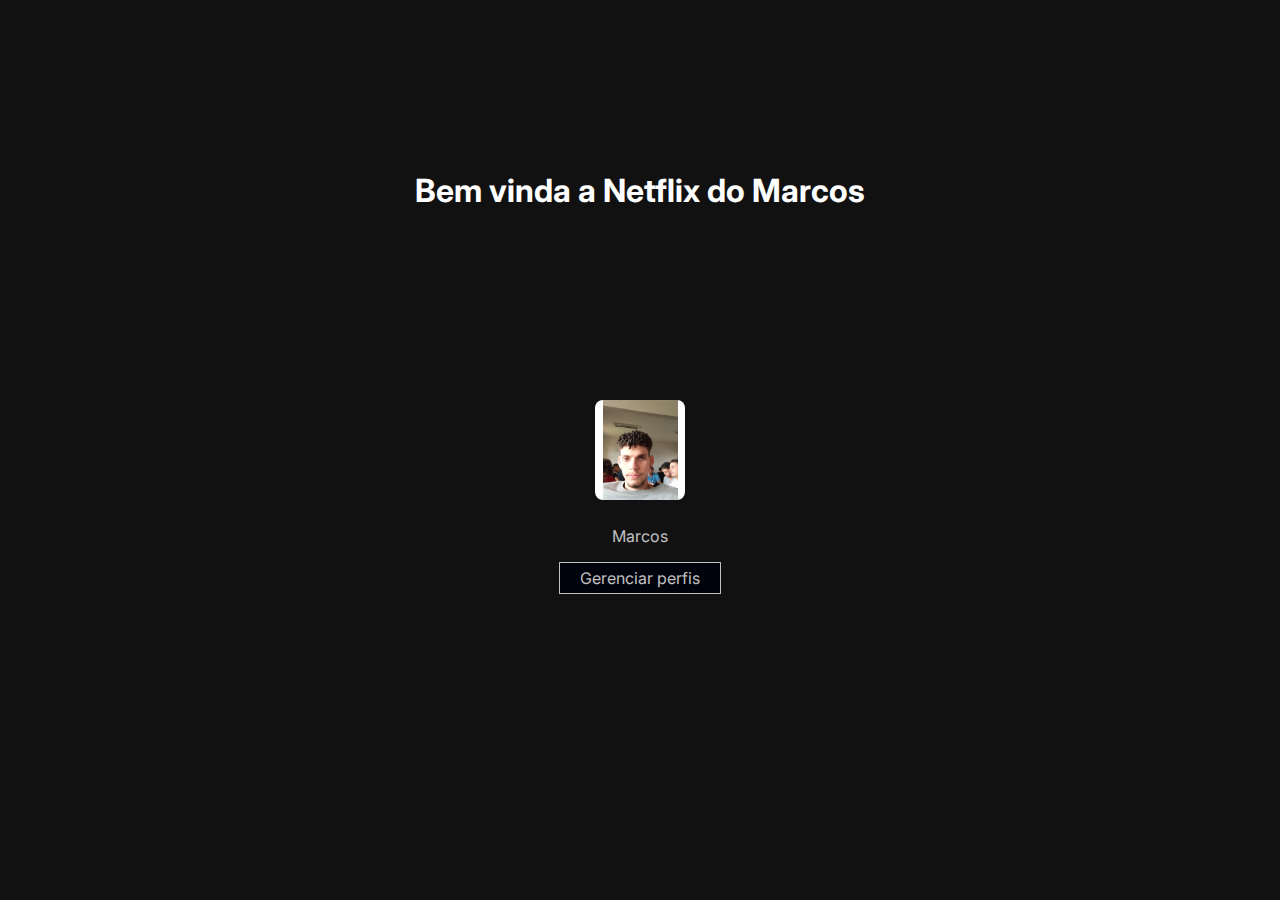
<file: index.html>
<!DOCTYPE HTML>
<html lang="pt-bt">
    <head>
        <title>Marcos Filmes</title>
        <meta charset="UTF 8">
        <meta name="viewport" content="width-device-width, initial-scale=1">
        <link rel="stylesheet" href="styles.css">
        <link rel="preconnect" href="https://fonts.googleapis.com">
        <link rel="preconnect" href="https://fonts.gstatic.com" crossorigin>
        <link href="https://fonts.googleapis.com/css2?family=Inter:wght@400;700&display=swap" rel="stylesheet">
        <link rel="shortcut icon" 
                href="imgpagina/nina.jpeg" 
                type="image/x-icon">
    </head>

    <body>
        <h1 class="animate__animated animate__fadeInDown">Bem vinda a Netflix do Marcos</h1>
        <a href="index1.html" target="_blank">
            <div id="Marcos">

            </div>

        </a>
        <p>Marcos</p>
        <div id="perfis">
            Gerenciar perfis
        </div>




        
    </body>





</html>
</file>
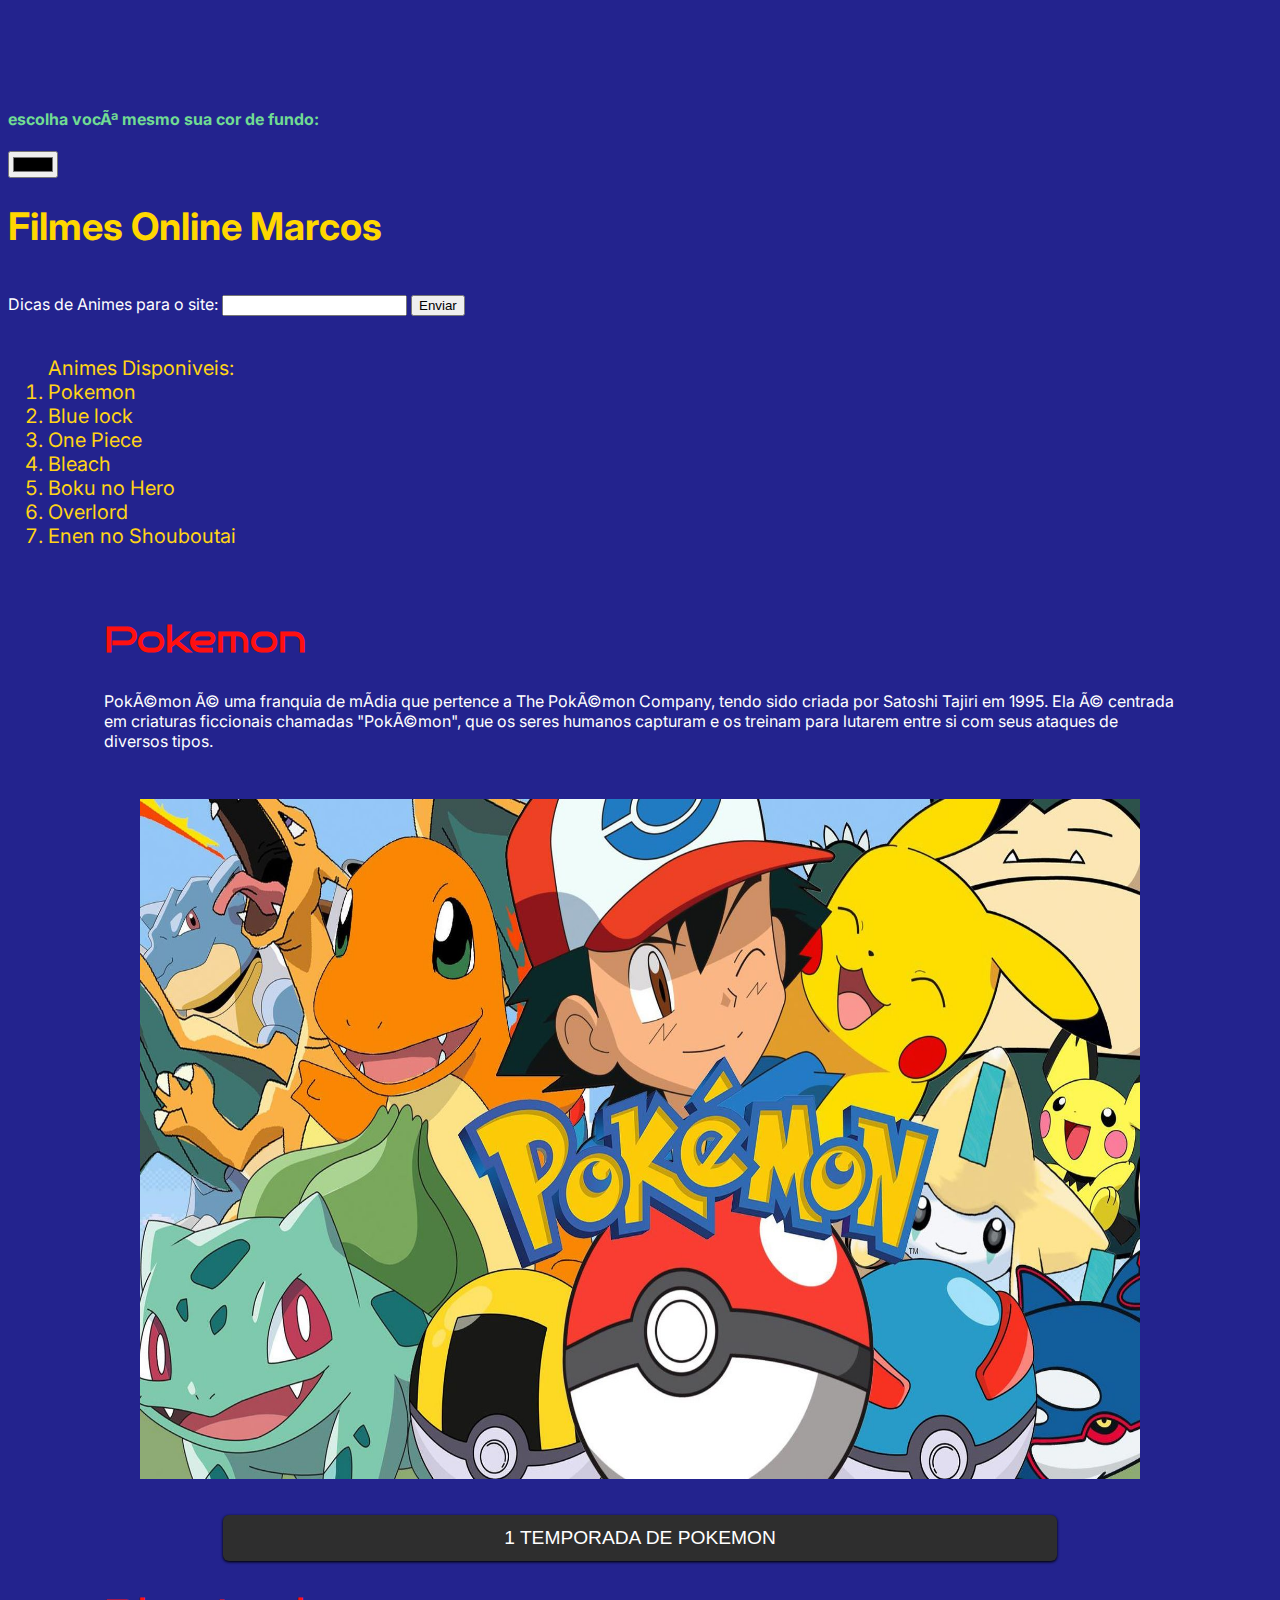
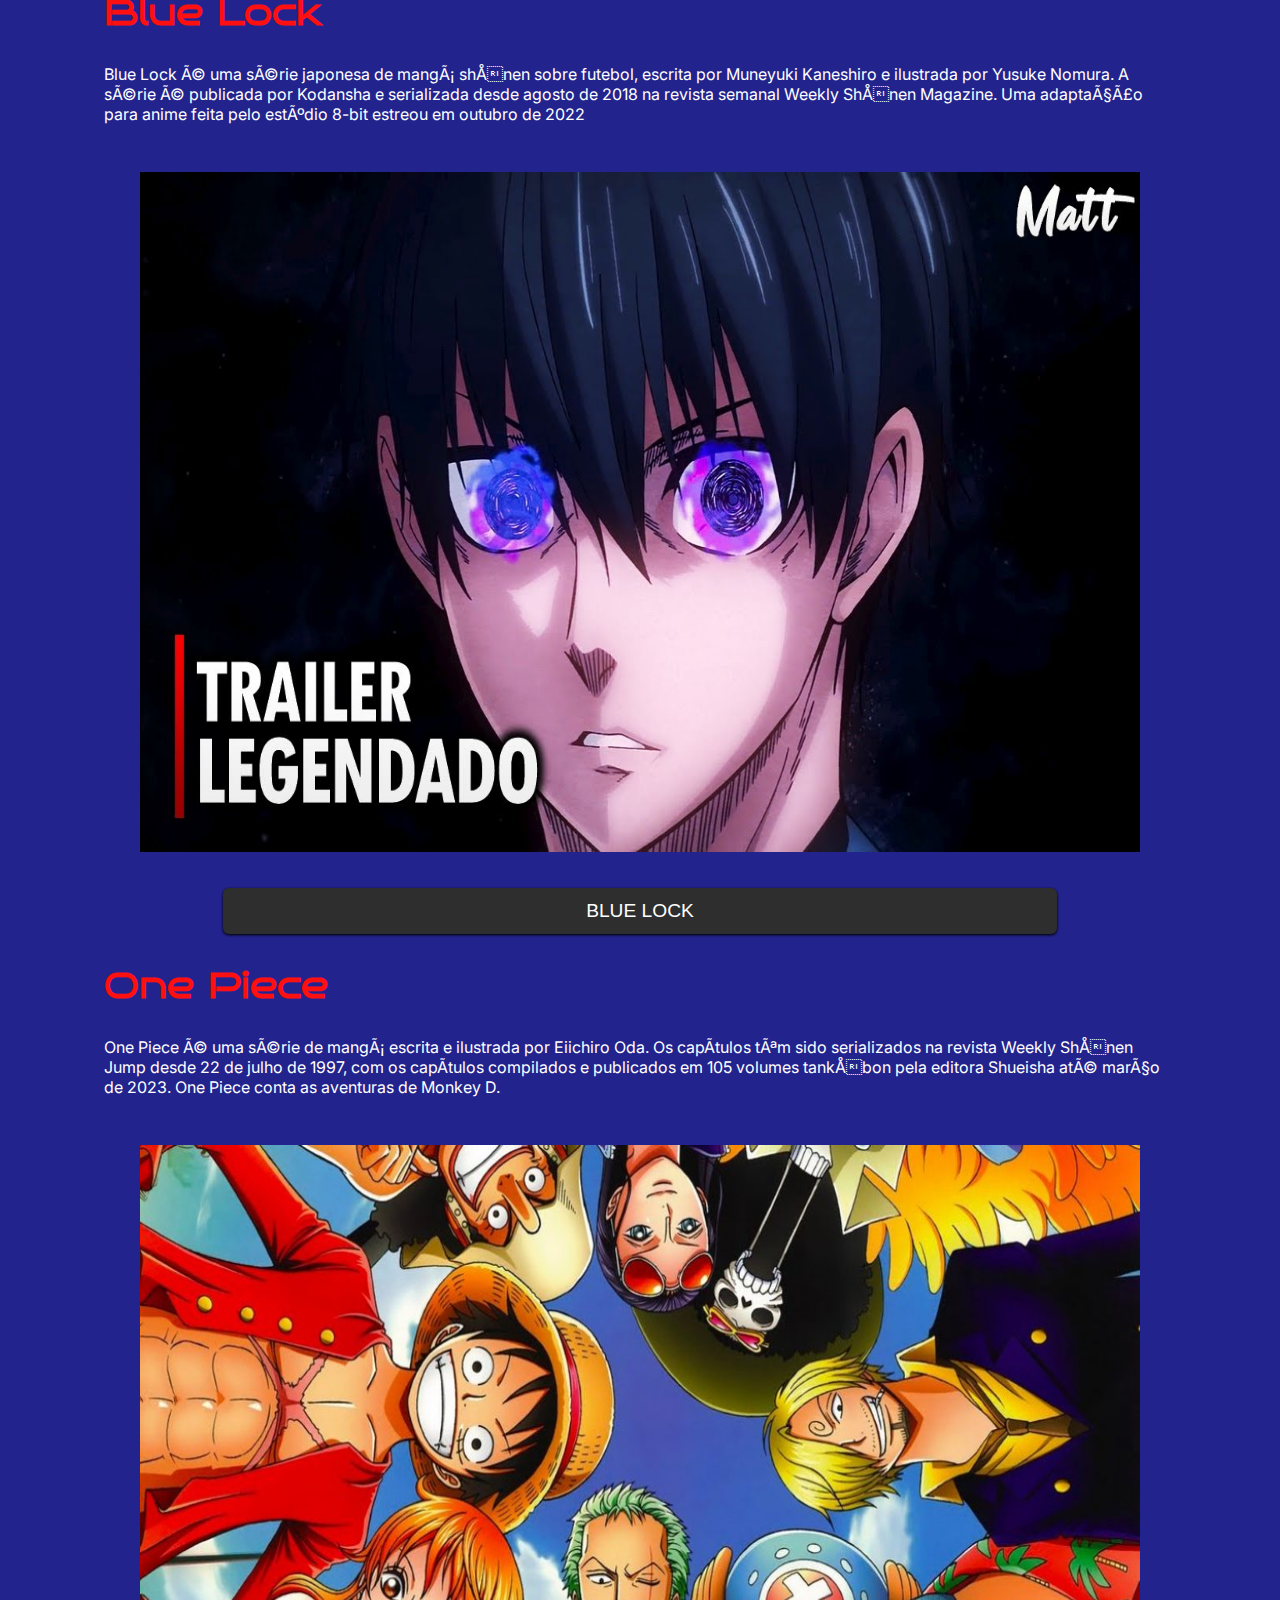
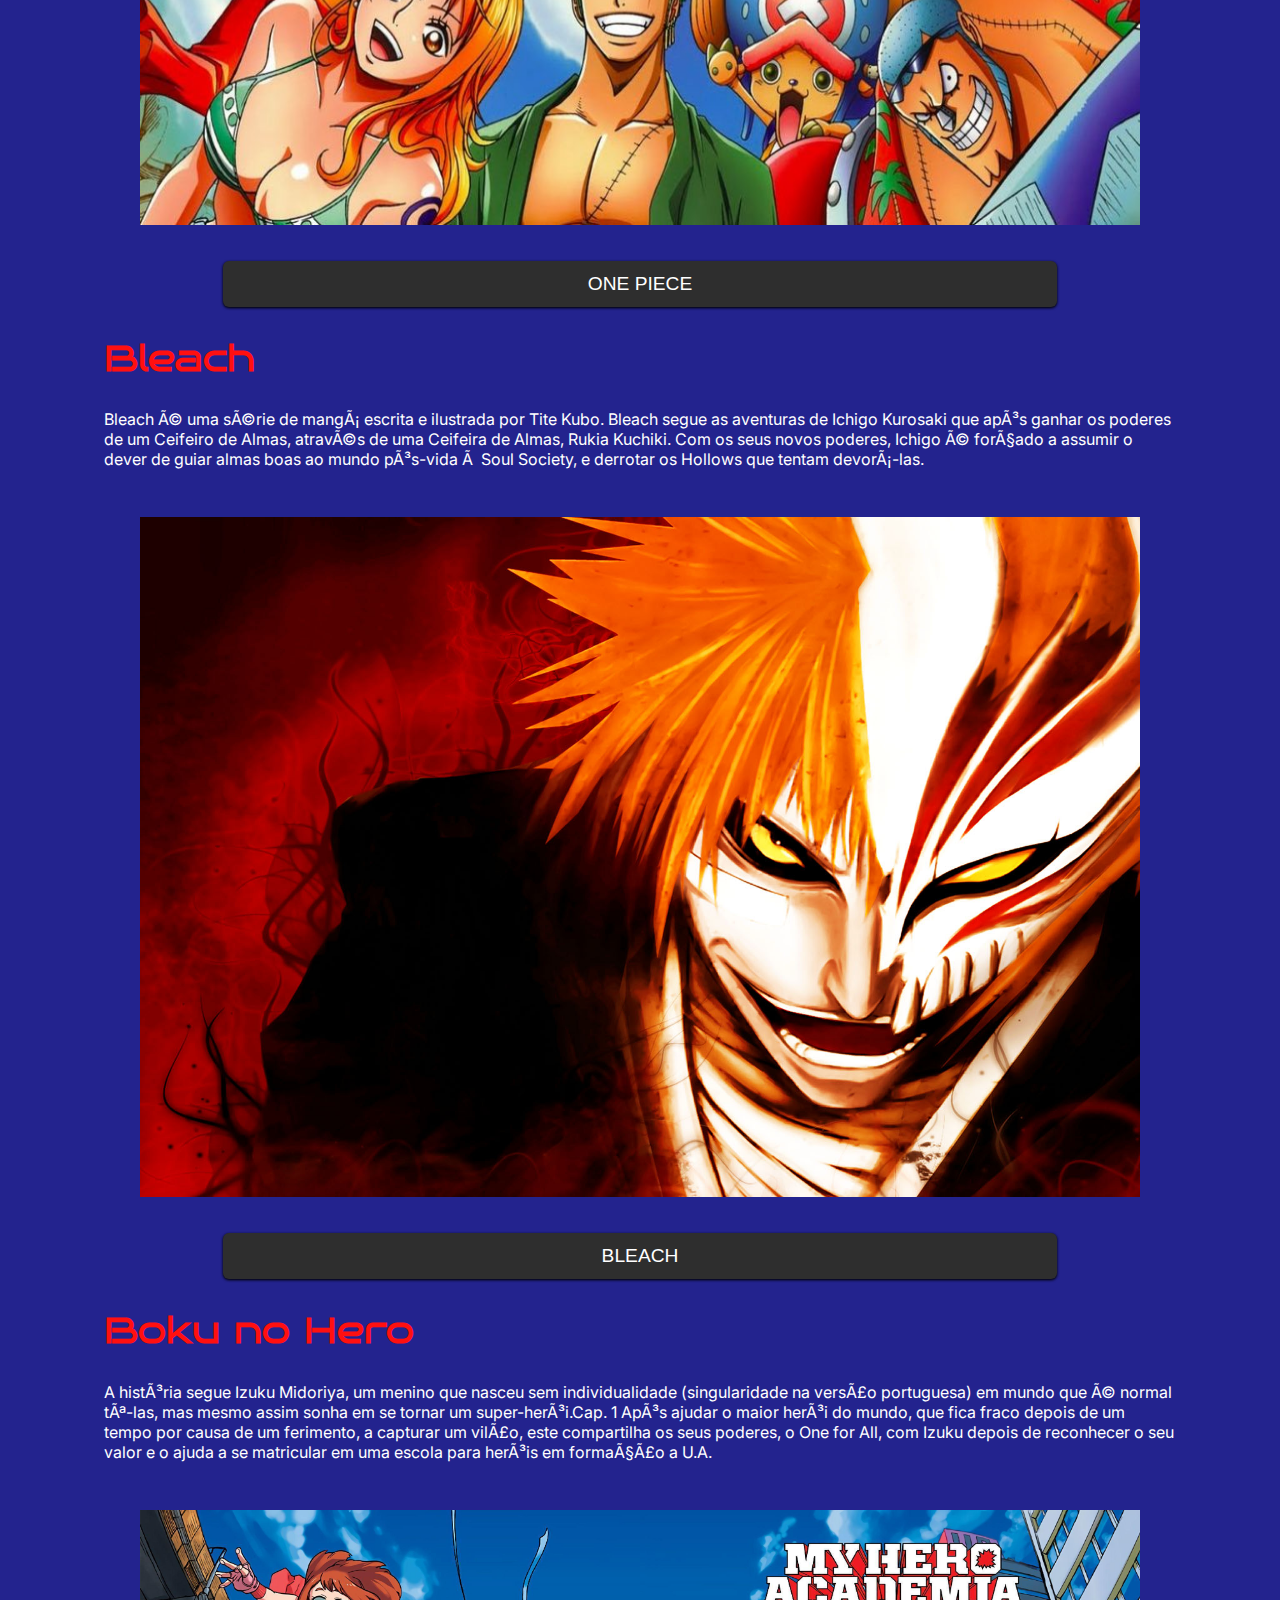
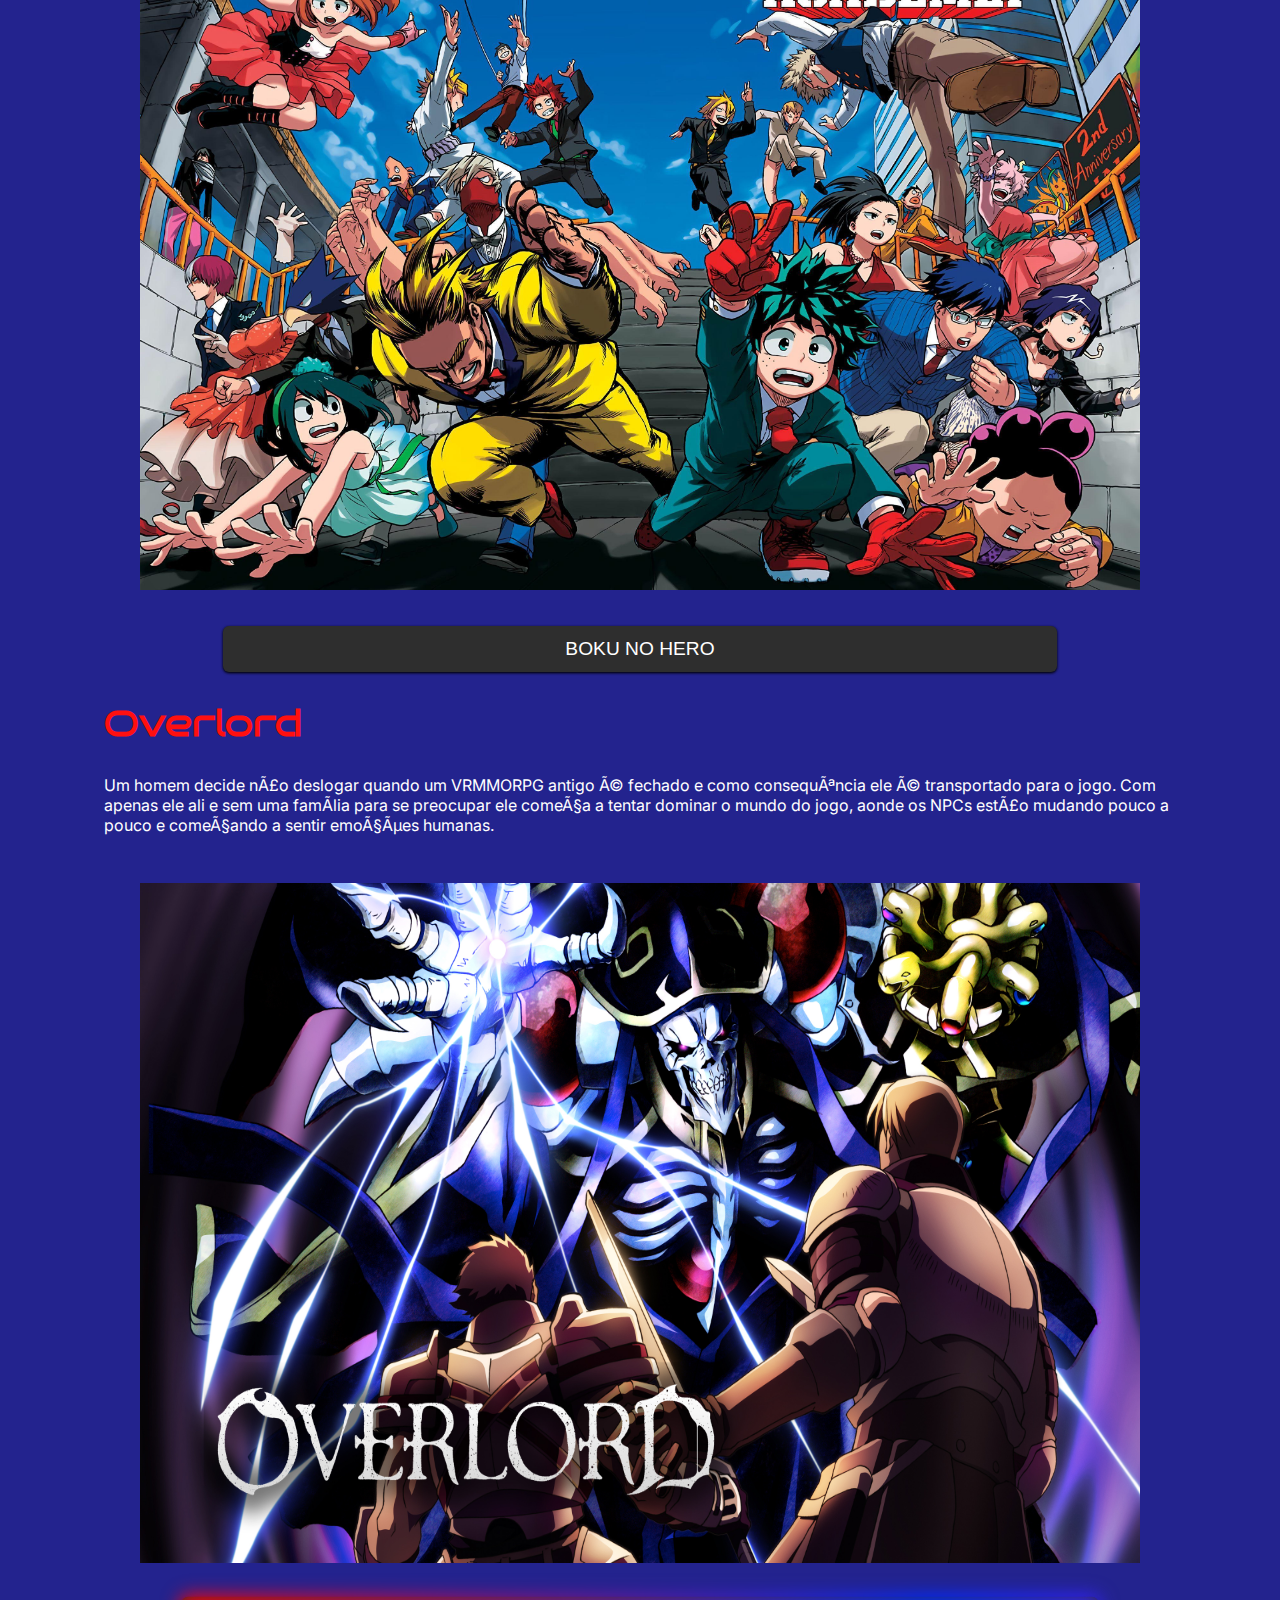
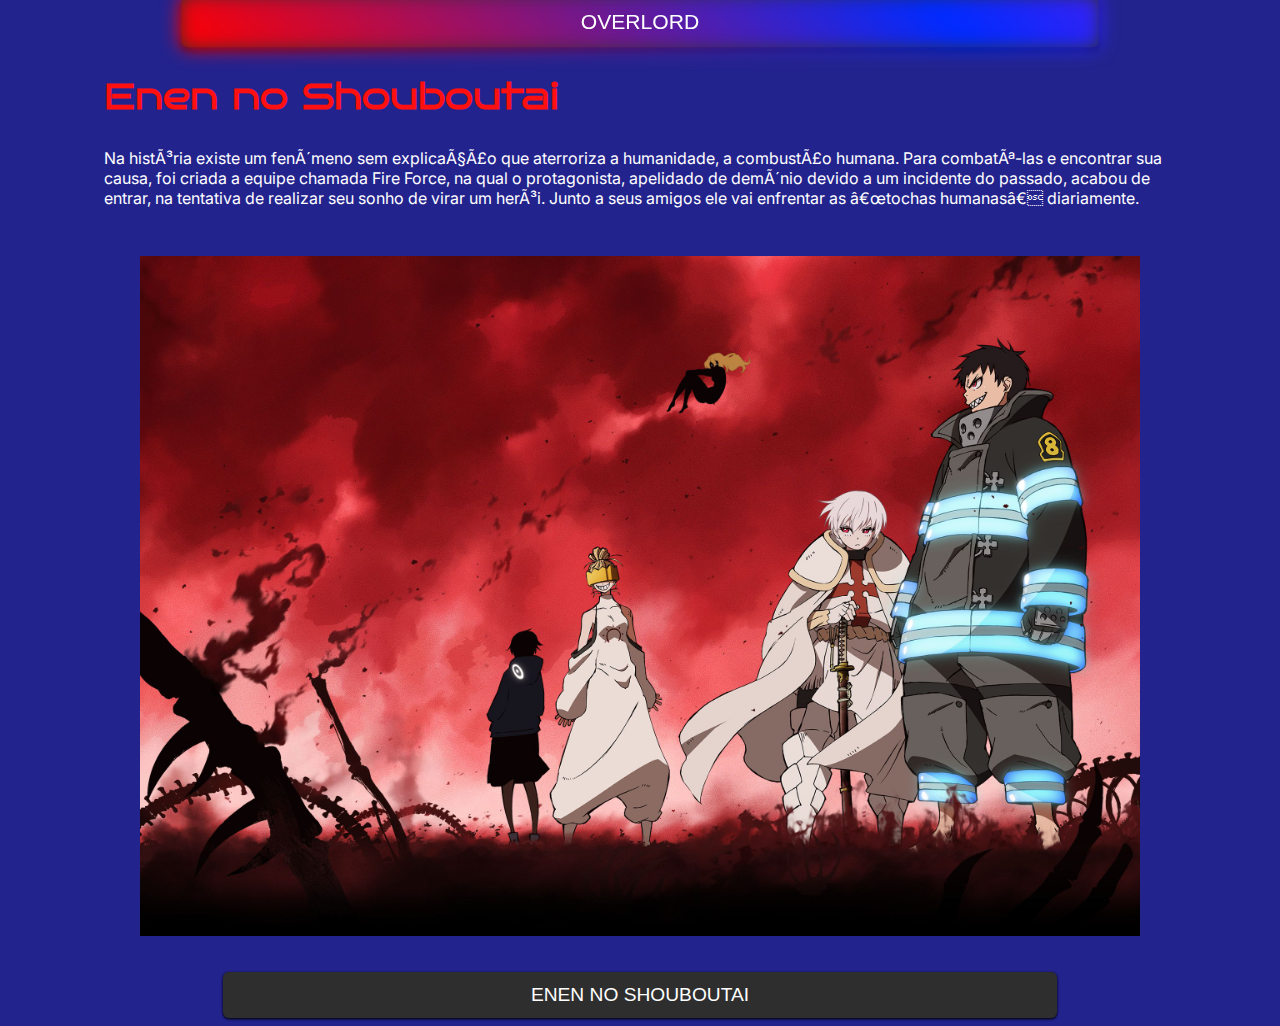
<file: animes.html>
<!DOCTYPE HTML>
<html lang="pt-bt">
    <head>
        <title>Marcos Filmes</title>
        <meta charset="UTF 8">
        <meta name="viewport" content="width-device-width, initial-scale=1">
        <link rel="stylesheet" href="styles-anime.css">
        <link rel="preconnect" href="https://fonts.googleapis.com">
        <link rel="preconnect" href="https://fonts.gstatic.com" crossorigin>
        <link href="https://fonts.googleapis.com/css2?family=Inter:wght@400;700&display=swap" rel="stylesheet">
        <link rel="preconnect" href="https://fonts.googleapis.com">
        <link rel="preconnect" href="https://fonts.gstatic.com" crossorigin>
        <link href="https://fonts.googleapis.com/css2?family=Bebas+Neue&family=Bruno+Ace&display=swap" rel="stylesheet">
        <link rel="shortcut icon" 
                href="imgpagina/nina.jpeg" 
                type="image/x-icon">
    </head>

    <body>
        <div class="container__home">
            <a href="index1.html">  <img src="imagens/home2.png" alt="aaa" width="300" height="150"> </a>
        </div>
        <br>
        <br>
        <br>
        <br>

        <h4 class="container__titulo3">escolha você mesmo sua cor de fundo:</h4>
    

        <input type="color" onchange="alteraCor()">
    
        <script>
        selector = document.querySelector("input");

        function alteraCor() {
            document.body.style.backgroundColor = selector.value;
        }
        </script>

        <h1 class="container__titulo">Filmes Online Marcos</h1>
            <br>
            <form name="input" action="html_form_action.asp" method="get">
             Dicas de Animes para o site:
            <input type="text" name="user">
            <input type="submit" value="Enviar">
            </form>
             <br>

             <ol class="container__ol">Animes Disponiveis:
                
                
                <li>Pokemon</li>
                <li>Blue lock</li>
                <li>One Piece</li>
                <li>Bleach</li>
                <li>Boku no Hero</li>
                <li>Overlord</li>
                <li>Enen no Shouboutai</li>

             </ol>
             <br> 

        <! –"paragrafo destinado a Pokemon"->
    <section class="container principal">
        <div class="container__caixa">
            <h2 class="container__titulo2">Pokemon</h2>
            
            <p class="container_texto">Pokémon é uma franquia de mídia que pertence a The Pokémon Company, tendo sido criada por Satoshi Tajiri em 1995. Ela é centrada em criaturas ficcionais chamadas "Pokémon", que os seres humanos capturam e os treinam para lutarem entre si com seus ataques de diversos tipos.</p>
            
            <center> 
            <img src="imagens/pokemon.jpeg" alt="ashe e um monte de pokemon" class="container__imagem" width="1000" height="680">
            </center> 

            <a href="https://www.mediafire.com/folder/nk23y8lzccqfb/01ª+Temporada" target="_blank" class="botao_caixa">1 temporada de Pokemon</a>


        </div>

    </section>

    <section class="container principal">
        <div class="container__caixa">
            <h2 class="container__titulo2">Blue Lock</h2>
            <p class="container_texto">Blue Lock é uma série japonesa de mangá shōnen sobre futebol, escrita por Muneyuki Kaneshiro e ilustrada por Yusuke Nomura. A série é publicada por Kodansha e serializada desde agosto de 2018 na revista semanal Weekly Shōnen Magazine. Uma adaptação para anime feita pelo estúdio 8-bit estreou em outubro de 2022</p>

            <center>
                <img src="imagens/bluelock.jpg" alt="isagi usando sua hanilidade especial" class="container__imagem" width="1000" height="680"
            </center>

            <a href="https://animesgames.net/animes/blue-lock-todos-os-episodios" target="_blank" class="botao_caixa">Blue lock</a>


        </div>

    </section>

    <section class="container principal ">
        <div class="container__caixa">
            <h2 class="container__titulo2">One Piece</h2>
            <p class="container_texto">One Piece é uma série de mangá escrita e ilustrada por Eiichiro Oda. Os capítulos têm sido serializados na revista Weekly Shōnen Jump desde 22 de julho de 1997, com os capítulos compilados e publicados em 105 volumes tankōbon pela editora Shueisha até março de 2023. One Piece conta as aventuras de Monkey D.</p>

            <center>
                <img src="imagens/onepiece,jpg.jpg" alt="o bando do chapeu de palha" class="container__imagem" width="1000" height="680"
            </center>

            <a href="https://animesdigital.org/anime/a/one-piece-todos-episodios-0" target="_blank" class="botao_caixa">One Piece</a>

        </div>
    </section>

    <section class="container principal ">
        <div class="container__caixa">
            <h2 class="container__titulo2">Bleach</h2>
            <p class="container_texto">Bleach é uma série de mangá escrita e ilustrada por Tite Kubo. Bleach segue as aventuras de Ichigo Kurosaki que após ganhar os poderes de um Ceifeiro de Almas, através de uma Ceifeira de Almas, Rukia Kuchiki. Com os seus novos poderes, Ichigo é forçado a assumir o dever de guiar almas boas ao mundo pós-vida à Soul Society, e derrotar os Hollows que tentam devorá-las.</p>

            <center>
                <img src="imagens/bleach1.jpg" alt="ichigo no seu modo hollow" class="container__imagem" width="1000" height="680"
            </center>

            <a href="https://www.anitube.biz/375734" target="_blank" class="botao_caixa">Bleach</a>

        </div>
    </section>

    <section class="container principal ">
        <div class="container__caixa">
            <h2 class="container__titulo2">Boku no Hero</h2>
            <p class="container_texto">A história segue Izuku Midoriya, um menino que nasceu sem individualidade (singularidade na versão portuguesa) em mundo que é normal tê-las, mas mesmo assim sonha em se tornar um super-herói.Cap. 1 Após ajudar o maior herói do mundo, que fica fraco depois de um tempo por causa de um ferimento, a capturar um vilão, este compartilha os seus poderes, o One for All, com Izuku depois de reconhecer o seu valor e o ajuda a se matricular em uma escola para heróis em formação a U.A.</p>

            <center>
                <img src="imagens/bokunohero.jpg" alt="Midoriya entre outros herois na capa" class="container__imagem" width="1000" height="680"
            </center>

            <a href="https://animefire.net/animes/boku-no-hero-academia-todos-os-episodios" target="_blank" class="botao_caixa">Boku no Hero</a>

        </div>
    </section>

    <section class="container principal ">
        <div class="container__caixa">
            <h2 class="container__titulo2">Overlord</h2>
            <p class="container_texto">Um homem decide não deslogar quando um VRMMORPG antigo é fechado e como consequência ele é transportado para o jogo. Com apenas ele ali e sem uma família para se preocupar ele começa a tentar dominar o mundo do jogo, aonde os NPCs estão mudando pouco a pouco e começando a sentir emoções humanas.</p>

            <center>
                <img src="imagens/Overlord.jpg" alt="O esqueleto usando seu ataque de apagar o inimigo" class="container__imagem" width="1000" height="680"
            </center>

            <a href="https://animeszone.net/anime/overlord/" target="_blank" class="botao_caixa">Overlord</a>

        </div>
    </section>

    <section class="container principal" >
        <div class="container__caixa">
            <h2 class="container__titulo2">Enen no Shouboutai</h2>
            <p class="container_texto">Na história existe um fenômeno sem explicação que aterroriza a humanidade, a combustão humana. Para combatê-las e encontrar sua causa, foi criada a equipe chamada Fire Force, na qual o protagonista, apelidado de demônio devido a um incidente do passado, acabou de entrar, na tentativa de realizar seu sonho de virar um herói. Junto a seus amigos ele vai enfrentar as “tochas humanas” diariamente.</p>

            <center>
                <img src="imagens/fire.jpeg" alt="Usuarios de chamas na tela" class="container__imagem" width="1000" height="680"
            </center>

            <a href="https://animeszone.net/anime/fire-force/" target="_blank" class="botao_caixa">Enen no Shouboutai</a>
        </div>
    </section>


    </body>

</html>
</file>
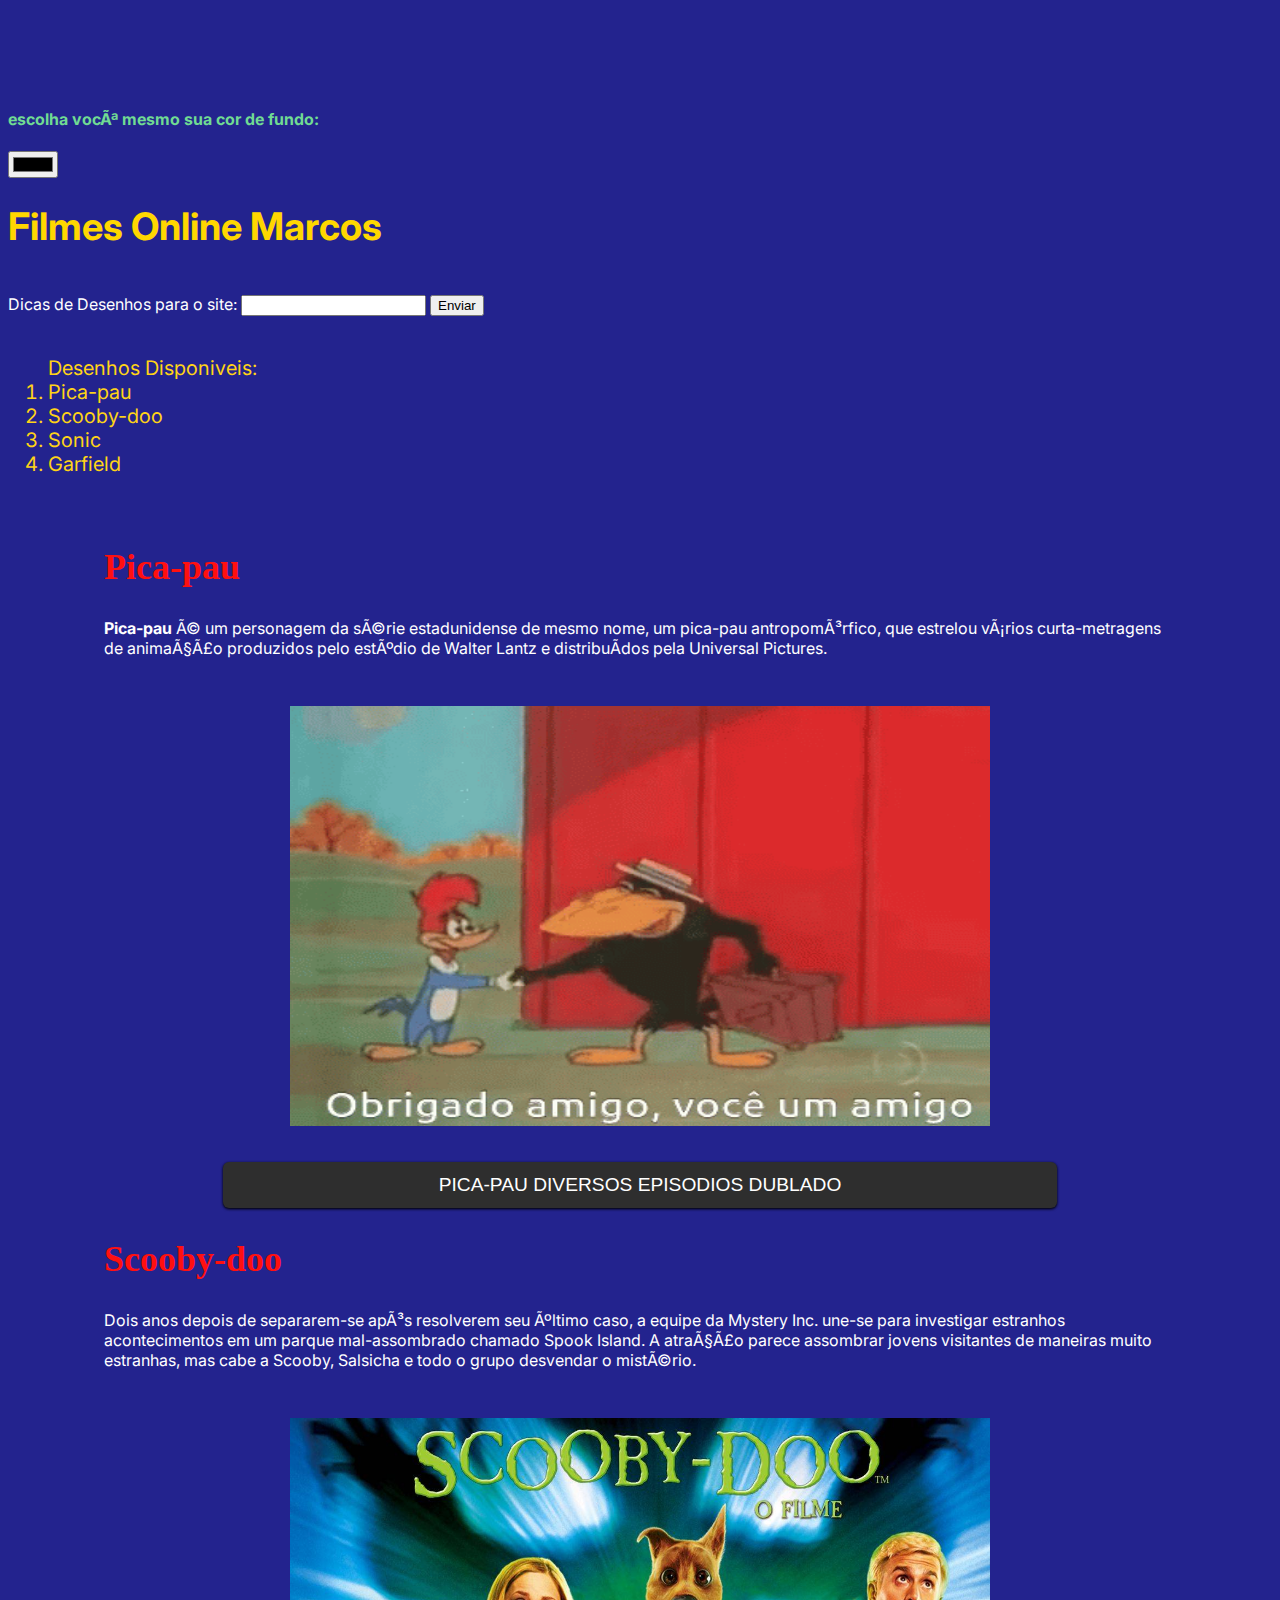
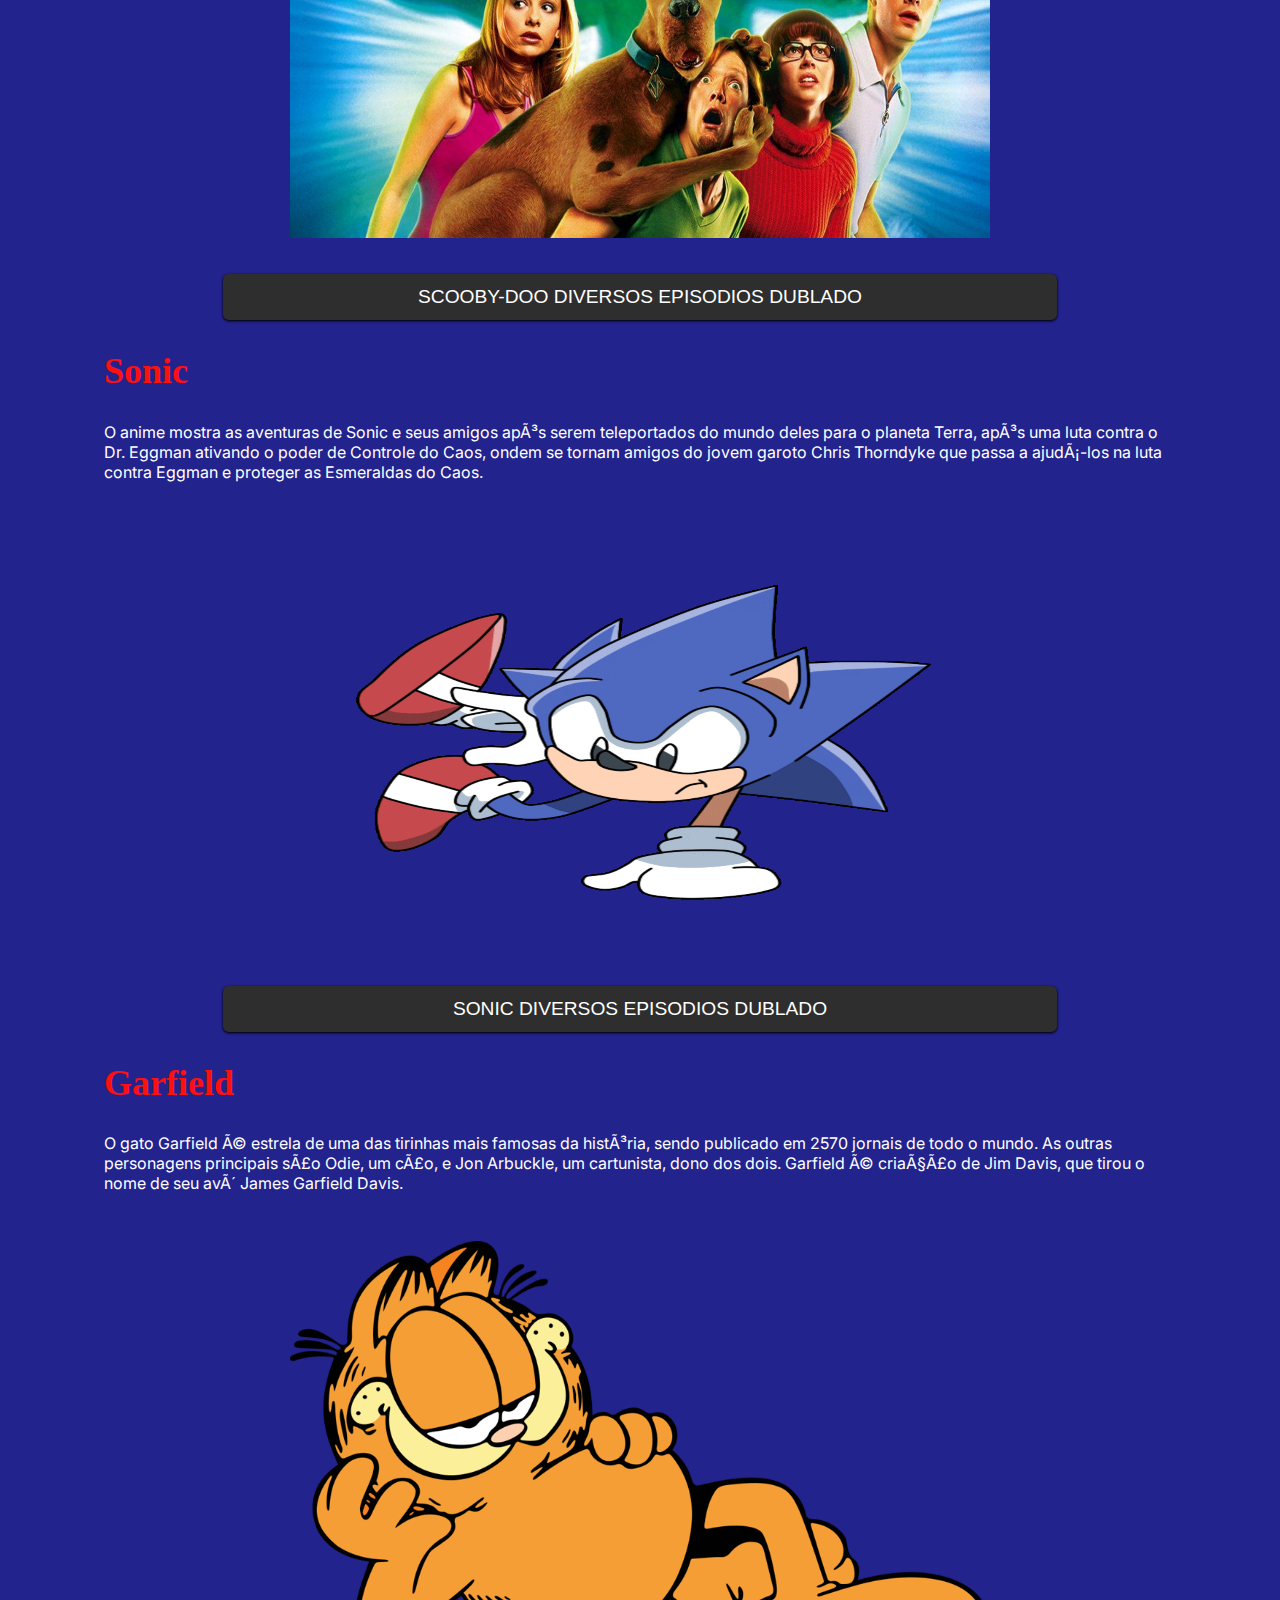
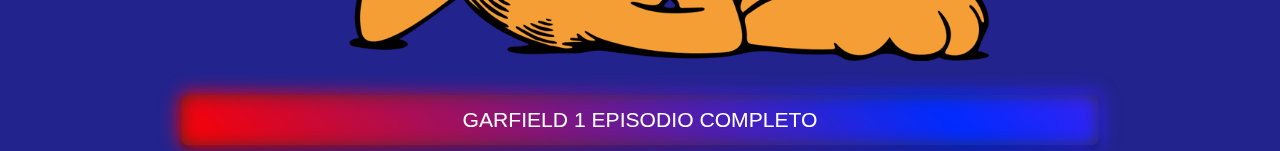
<file: desenhos-animados.html>
<!DOCTYPE HTML>
<html lang="pt-bt">
    <head>
        <title>Marcos Filmes</title>
        <meta charset="UTF 8">
        <meta name="viewport" content="width-device-width, initial-scale=1">
        <link rel="stylesheet" href="styles-anime.css">
        <link rel="preconnect" href="https://fonts.googleapis.com">
        <link rel="preconnect" href="https://fonts.gstatic.com" crossorigin>
        <link href="https://fonts.googleapis.com/css2?family=Inter:wght@400;700&display=swap" rel="stylesheet">
        <link rel="shortcut icon" 
                href="imgpagina/nina.jpeg" 
                type="image/x-icon">
    </head>

    <body>
        <div class="container__home">
            <a href="index1.html">  <img src="imagens/home2.png" alt="aaa" width="300" height="150"> </a>
        </div>
        <br>
        <br>
        <br>
        <br>

        <h4 class="container__titulo3">escolha você mesmo sua cor de fundo:</h4>
    

    <input type="color" onchange="alteraCor()">
    
    <script>
        selector = document.querySelector("input");

        function alteraCor() {
            document.body.style.backgroundColor = selector.value;
        }
    </script>

        <h1 class="container__titulo">Filmes Online Marcos</h1>
            <br>
            <form name="input" action="mailto:marcosandrebarrosmeneses@gmail.com" method="get">
             Dicas de Desenhos para o site:
            <input type="text" name="user">
            <input type="submit" value="Enviar">
            </form>
             <br>

             <ol class="container__ol">Desenhos Disponiveis:
                
                
                <li>Pica-pau</li>
                <li>Scooby-doo</li>
                <li>Sonic</li>
                <li>Garfield</li>


             </ol>
             <br> 



        <! –"paragrafo destinado a pica-pau"->
    <section class="container principal">
        <div class="container__caixa">
            <h2 class="container__titulo2">Pica-pau</h2>
            <p class="container_texto"><b>Pica-pau</b> é um personagem da série estadunidense de mesmo nome, um pica-pau antropomórfico, que estrelou vários curta-metragens de animação produzidos pelo estúdio de Walter Lantz e distribuídos pela Universal Pictures.</p>
            <center>
            <img src="imagens/obrigado-amigo-pica-pau.gif" alt="pica-pau um passsarinho animado" class="container__imagem" width="700" height="420">
        </center>
            <a href="https://drive.google.com/drive/folders/0B_gfC7kyYo7rd2VCVzBWbUMwTFE?resourcekey=0-1eFH4O19Vs57KwXrc7PNcQ" target="_blank" class="botao_caixa">pica-pau diversos episodios dublado</a>

        </div>

    </section>

    <! –"paragrafo destinado a Scooby-doo"->
    <section class="container principal">
        <div class="container__caixa">
            <h2 class="container__titulo2">Scooby-doo</h2>
            <p class="container_texto">Dois anos depois de separarem-se após resolverem seu último caso, a equipe da Mystery Inc. une-se para investigar estranhos acontecimentos em um parque mal-assombrado chamado Spook Island. A atração parece assombrar jovens visitantes de maneiras muito estranhas, mas cabe a Scooby, Salsicha e todo o grupo desvendar o mistério.</p>
            <center>
            <img src="imagens/img 4.jpeg" alt="Scooby e um cachorro falante que ajuda sua turma a desvendar misterios" class="container__imagem" width="700" height="420">
        </center>
            <a href="https://drive.google.com/drive/u/0/folders/1hMPtYBOt2kLpDaQWGMy91ytAOf8UBOJQ" target="_blank" class="botao_caixa">Scooby-doo diversos episodios dublado</a>

        </div>

    </section>

    <! –"paragrafo destinado a Sonic"->
    <section class="container principal">
        <div class="container__caixa">
            <h2 class="container__titulo2">Sonic</h2>
            <p class="container_texto">O anime mostra as aventuras de Sonic e seus amigos após serem teleportados do mundo deles para o planeta Terra, após uma luta contra o Dr. Eggman ativando o poder de Controle do Caos, ondem se tornam amigos do jovem garoto Chris Thorndyke que passa a ajudá-los na luta contra Eggman e proteger as Esmeraldas do Caos.</p>
            <center>
            <img src="imagens/sonic.gif" alt="Sonic e um personagem azul muito rapido e amigavel" class="container__imagem" width="700" height="420">
        </center>
            <a href="https://www.youtube.com/watch?v=aNXnJ8FV3WE&list=PLhLIuhReJ4ceO3J5pfJEnwJy-xHkwCwTJ" target="_blank" class="botao_caixa">Sonic diversos episodios dublado</a>

        </div>

    </section>


    <! –"paragrafo destinado a Garfield"->
    <section class="container principal">
        <div class="container__caixa">
            <h2 class="container__titulo2">Garfield</h2>
            <p class="container_texto">O gato Garfield é estrela de uma das tirinhas mais famosas da história, sendo publicado em 2570 jornais de todo o mundo. As outras personagens principais são Odie, um cão, e Jon Arbuckle, um cartunista, dono dos dois. Garfield é criação de Jim Davis, que tirou o nome de seu avô James Garfield Davis.</p>
            <center>
            <img src="imagens/garfield.jpg" alt="garfield fazendo pose para foto" class="container__imagem" width="700" height="420">
        </center>
            <a href="https://www.youtube.com/watch?v=9sewqH9Sixw" target="_blank" class="botao_caixa">Garfield 1 episodio completo</a>

        </div>

    </section>
    </body>


</html>
</file>
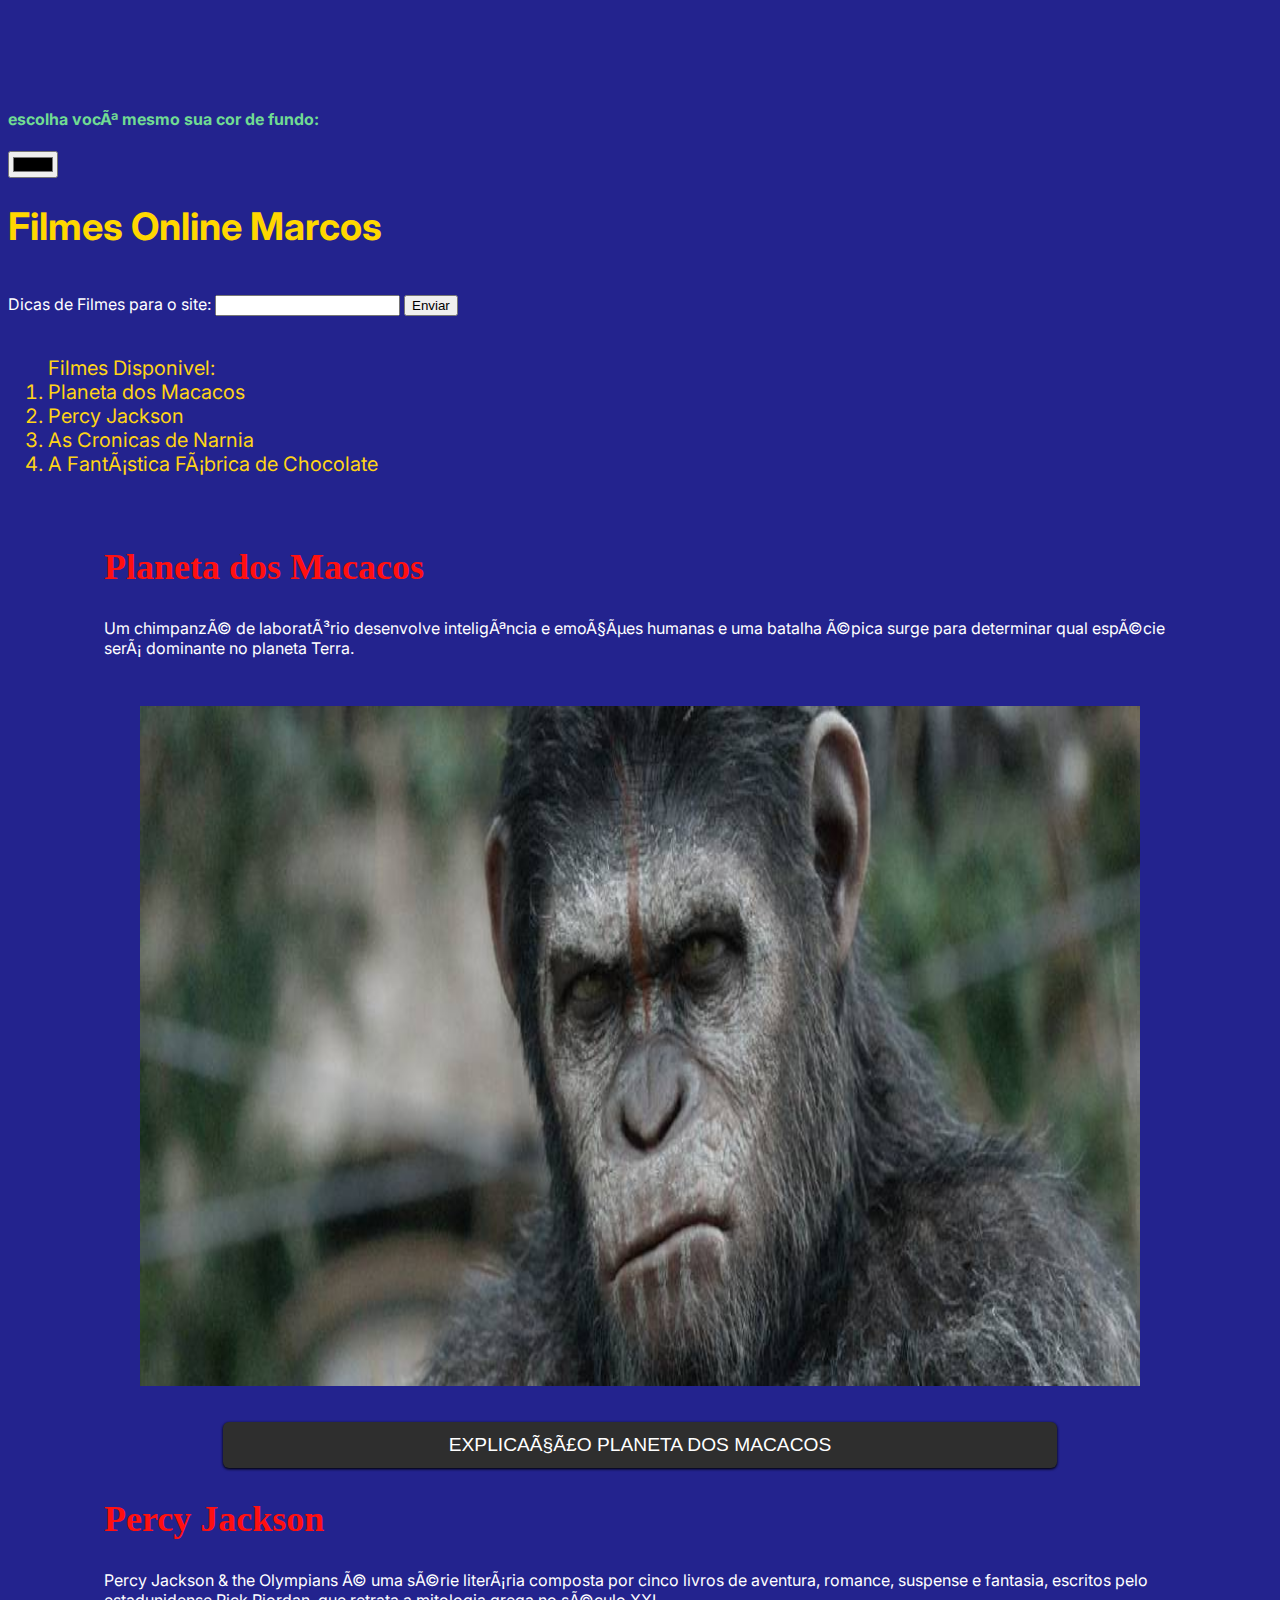
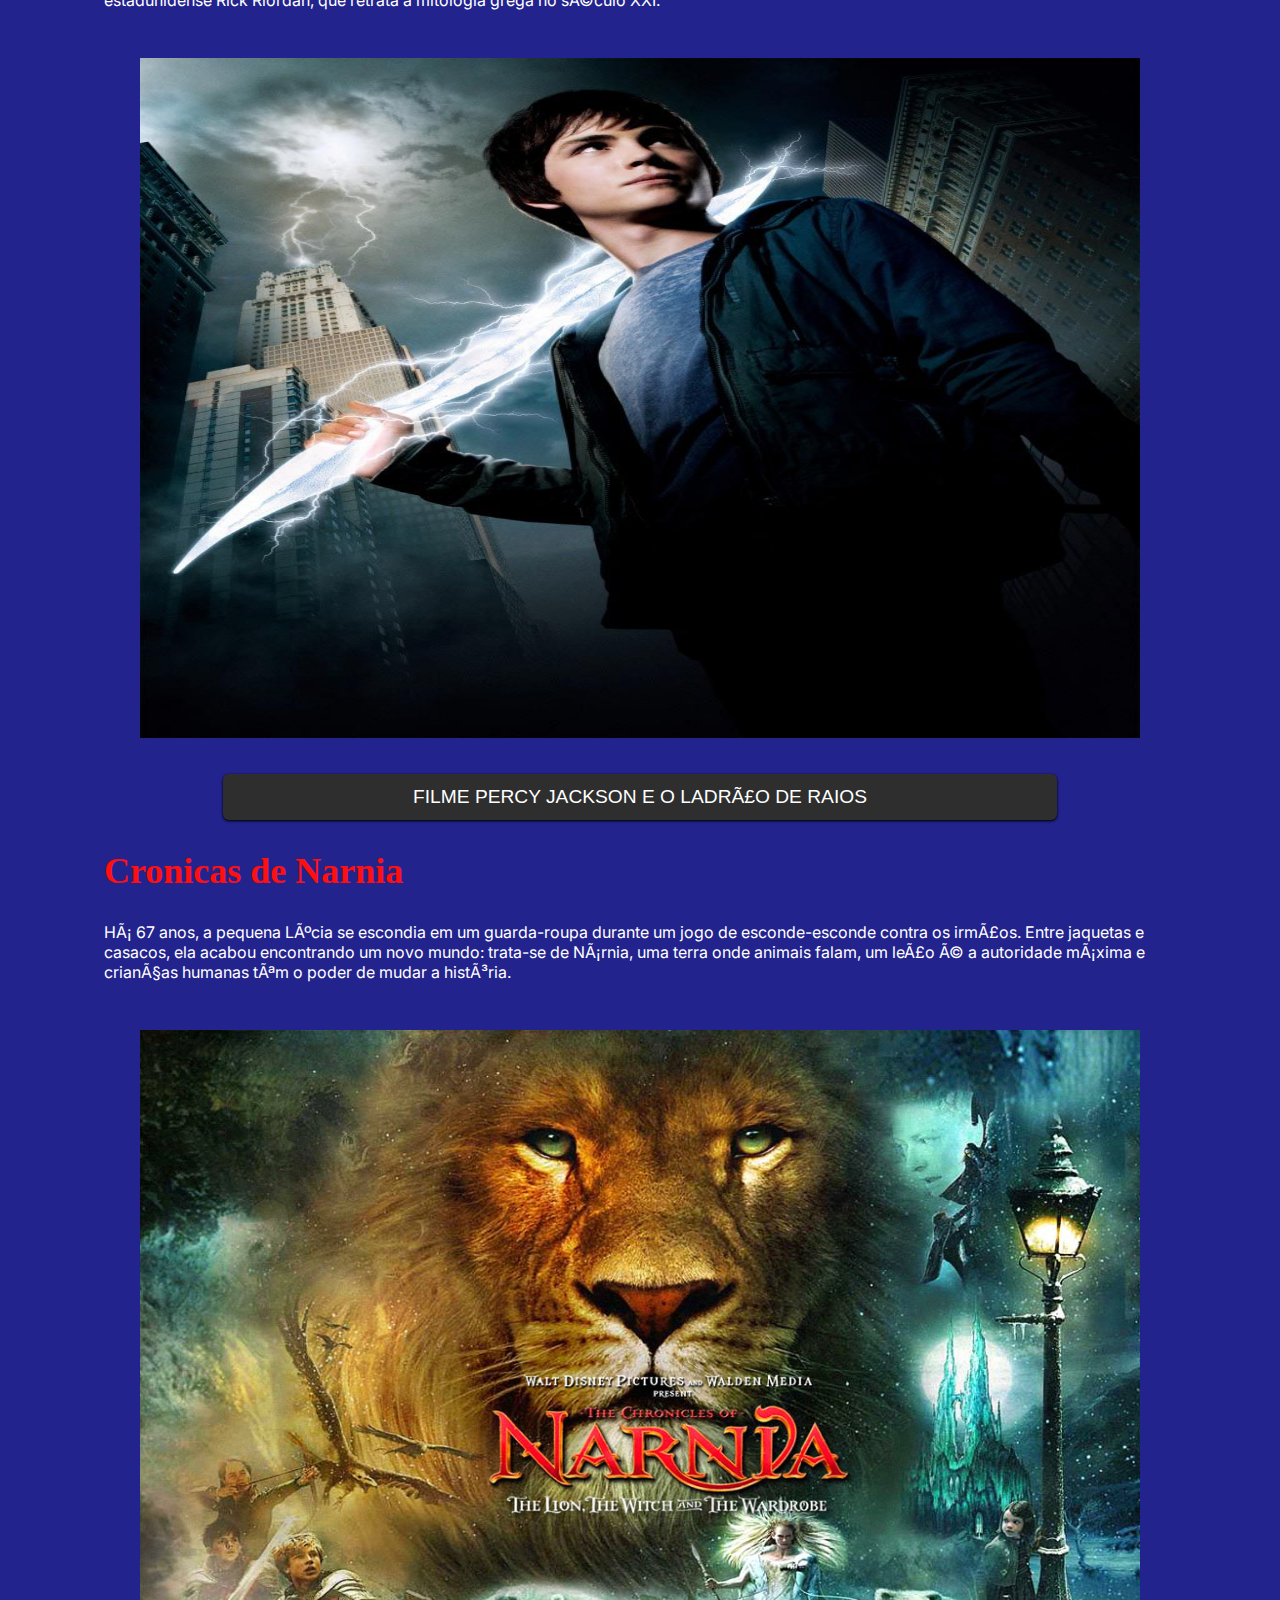
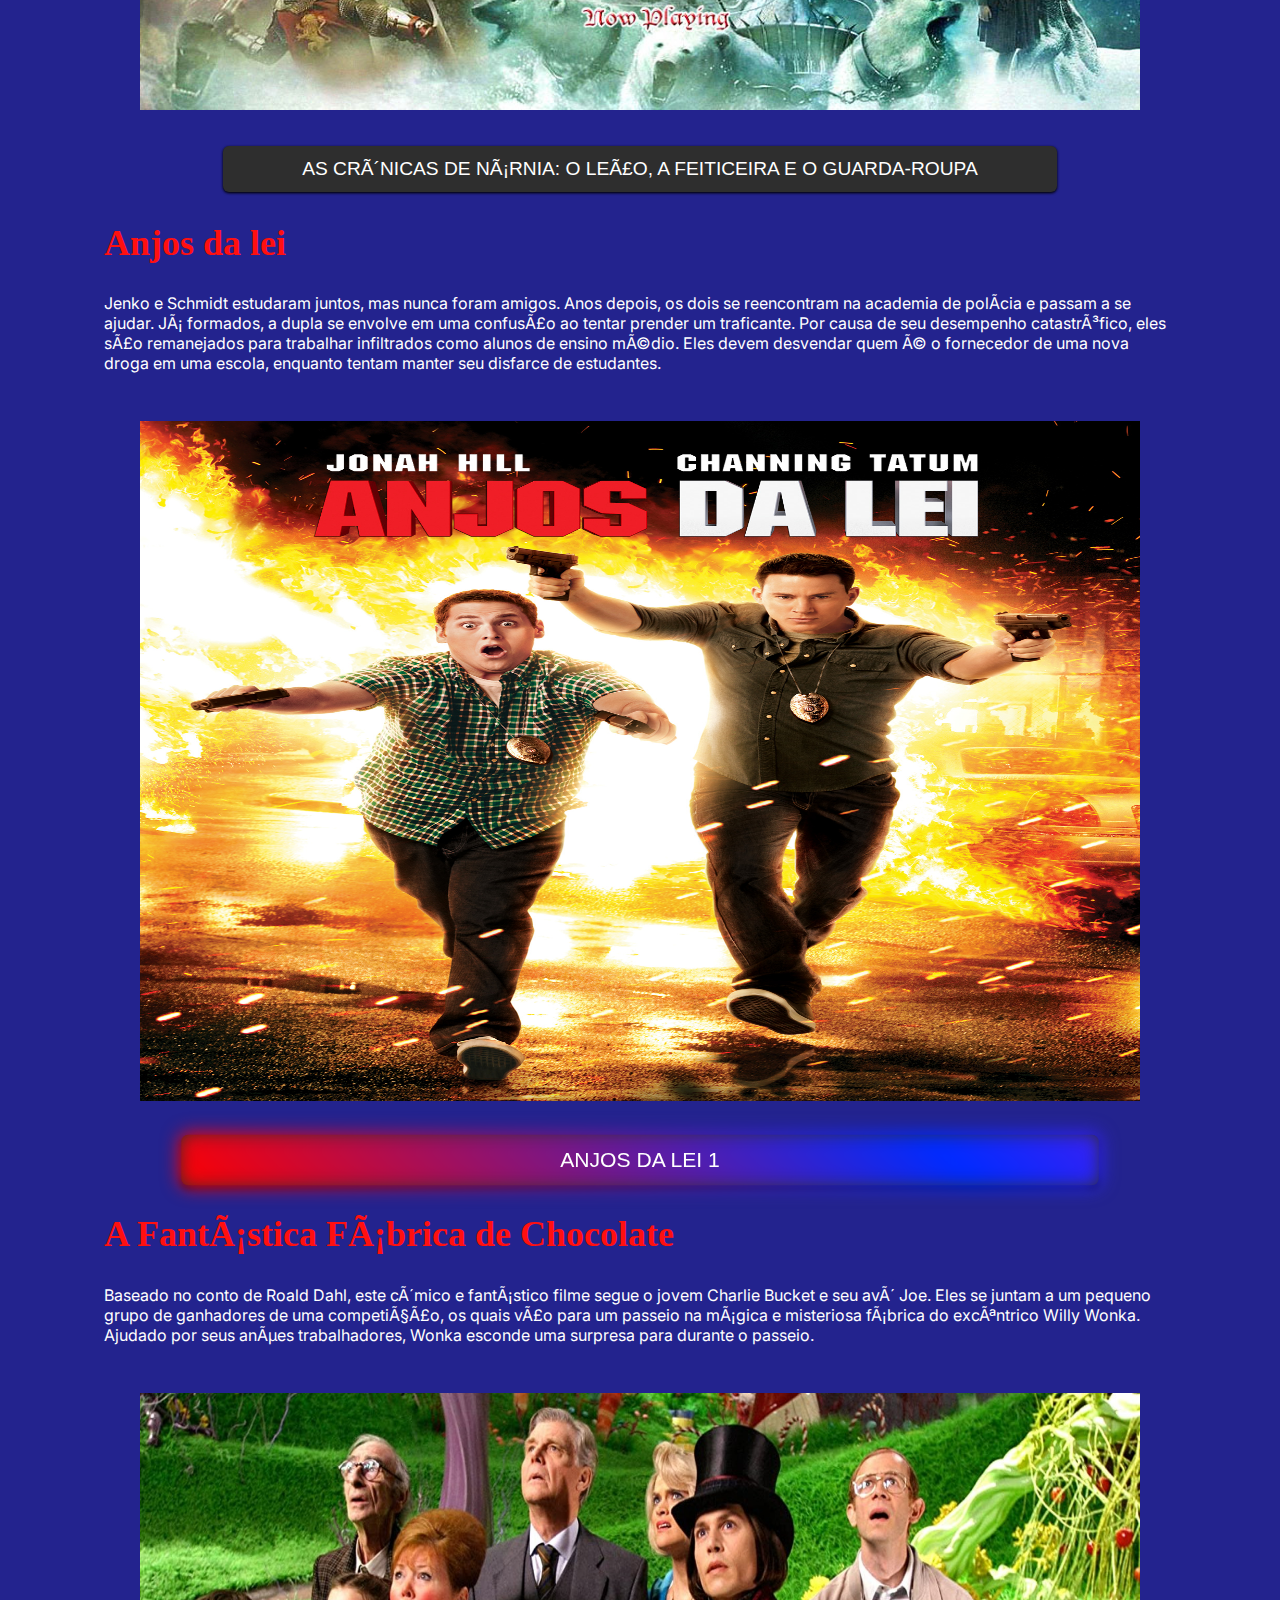
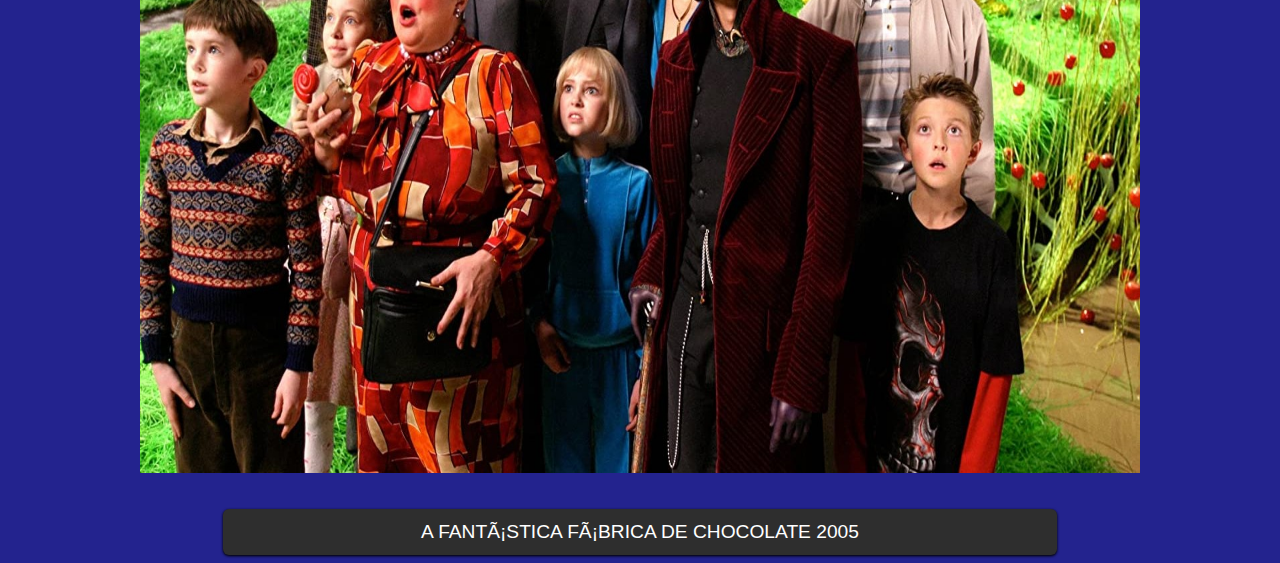
<file: filmes-variados.html>
<!DOCTYPE HTML>
<html lang="pt-bt">
    <head>
        <title>Marcos Filmes</title>
        <meta charset="UTF 8">
        <meta name="viewport" content="width-device-width, initial-scale=1">
        <link rel="stylesheet" href="styles-anime.css">
        <link rel="preconnect" href="https://fonts.googleapis.com">
        <link rel="preconnect" href="https://fonts.gstatic.com" crossorigin>
        <link href="https://fonts.googleapis.com/css2?family=Inter:wght@400;700&display=swap" rel="stylesheet">
        <link rel="shortcut icon" 
                href="imgpagina/nina.jpeg" 
                type="image/x-icon">
    </head>

    <body>

        <div class="container__home">
            <a href="index1.html">  <img src="imagens/home2.png" alt="aaa" width="300" height="150"> </a>
        </div>
        <br>
        <br>
        <br>
        <br>
        <h4 class="container__titulo3">escolha você mesmo sua cor de fundo:</h4>
        
    
        <input type="color" onchange="alteraCor()">
        
        <script>
            selector = document.querySelector("input");
    
            function alteraCor() {
                document.body.style.backgroundColor = selector.value;
            }
        </script>
        
        <! –"paragrafo destinado a planeta dos macacos"->
        
                <h1 class="container__titulo">Filmes Online Marcos</h1>
                <br>
                <form name="input" action="html_form_action.asp" method="get">
                 Dicas de Filmes para o site:
                <input type="text" name="user">
                <input type="submit" value="Enviar">
                </form>
                 <br>
                 <ol class="container__ol">Filmes Disponivel:
                    
                    <li>Planeta dos Macacos</li>
                    <li>Percy Jackson</li>
                    <li>As Cronicas de Narnia</li>
                    <li>A Fantástica Fábrica de Chocolate</li>
                   
    
    
                 </ol>
                 <br>
                 <section class="container principal">
                    <div class="container__caixa">
                 <h2 class="container__titulo2">Planeta dos Macacos</h2>
                <p class="container_texto">Um chimpanzé de laboratório desenvolve inteligência e emoções humanas e uma batalha épica surge para determinar qual espécie será dominante no planeta Terra.</p>
                <center>
                <img src="imagens/cesar.jpeg" alt="cesar macaco principal do filme que possui alto intelecto" class="container__imagem" width="1000" height="680">
            </center>
                <a href="https://www.youtube.com/watch?v=jaaW88xScSs" target="_blank" class="botao_caixa">explicação planeta dos macacos</a>
    
            </div>
    
    
        </section>


        <! -"paragrafo destinado  a  percy  jackson"->
        <section class="container pricipal">
            <div class="container__caixa">
                <h2 class="container__titulo2">Percy Jackson</h2>
                <p class="container_texto">Percy Jackson & the Olympians é uma série literária composta por cinco livros de aventura, romance, suspense e fantasia, escritos pelo estadunidense Rick Riordan, que retrata a mitologia grega no século XXI.</p>
                <center>
                <img src="imagens/percyjackson.jpg" alt="percy jackson e filho bastardo de poseidon" class="container__imagem" width="1000" height="680" >
            </center>
                <a href="https://drive.google.com/drive/folders/15HcTykBt8g0vsgNQM6yQm9H5_GBPinOY" target="_blank" class="botao_caixa">Filme Percy Jackson e o Ladrão de Raios</a>
    
            </div>
    
        </section>

        <section class="container principal">
            <div class="container__caixa">
                <h2 class="container__titulo2">Cronicas de Narnia</h2>
                <p class="container_texto">Há 67 anos, a pequena Lúcia se escondia em um guarda-roupa durante um jogo de esconde-esconde contra os irmãos. Entre jaquetas e casacos, ela acabou encontrando um novo mundo: trata-se de Nárnia, uma terra onde animais falam, um leão é a autoridade máxima e crianças humanas têm o poder de mudar a história.</p>
                <center>
                    <img src="imagens/narnia2.jpg" alt="capa do filme com um leão que fala" class="container__imagem" width="1000" height="680">
                </center>

                <a href="https://megafiilmeshd.com/assistir-filmes/as-cronicas-de-narnia-o-leao-a-feiticeira-e-o-guarda-roupa.html" target="_blank" class="botao_caixa">As Crônicas de Nárnia: O Leão, a Feiticeira e o Guarda-Roupa</a>
            </div>
        </section>

        <section class="container principal">
            <div class="container__caixa">
                <h2 class="container__titulo2">Anjos da lei </h2>
                <p class="container_texto">Jenko e Schmidt estudaram juntos, mas nunca foram amigos. Anos depois, os dois se reencontram na academia de polícia e passam a se ajudar. Já formados, a dupla se envolve em uma confusão ao tentar prender um traficante. Por causa de seu desempenho catastrófico, eles são remanejados para trabalhar infiltrados como alunos de ensino médio. Eles devem desvendar quem é o fornecedor de uma nova droga em uma escola, enquanto tentam manter seu disfarce de estudantes.</p>

                <center>
                    <img src="imagens/anjosdalei.jpg" alt="capa do filme anjos da lei com seus 2 protagonista" class="container__imagem" width="1000" height="680">
                </center>

                <a href="https://vizer.tv/filme/online/anjos-da-lei" target="_blank" class="botao_caixa">Anjos da Lei 1</a>
            </div>
        </section>

        <section class="container principal">
            <div class="container__caixa">
                <h2 class="container__titulo2">A Fantástica Fábrica de Chocolate </h2>
                <p class="container_texto">Baseado no conto de Roald Dahl, este cômico e fantástico filme segue o jovem Charlie Bucket e seu avô Joe. Eles se juntam a um pequeno grupo de ganhadores de uma competição, os quais vão para um passeio na mágica e misteriosa fábrica do excêntrico Willy Wonka. Ajudado por seus anões trabalhadores, Wonka esconde uma surpresa para durante o passeio.</p>

                <center>
                    <img src="imagens/fabricadechocolate.jpg" alt="Mostra as crianças na visita a fabrica de chocolate" class="container__imagem" width="1000" height="680">
                </center>

                <a href="https://vizer.tv/filme/online/a-fantastica-fabrica-de-chocolate" target="_blank" class="botao_caixa">A Fantástica Fábrica de Chocolate 2005</a>
            </div>
        </section>

    </body>

</html>
</file>
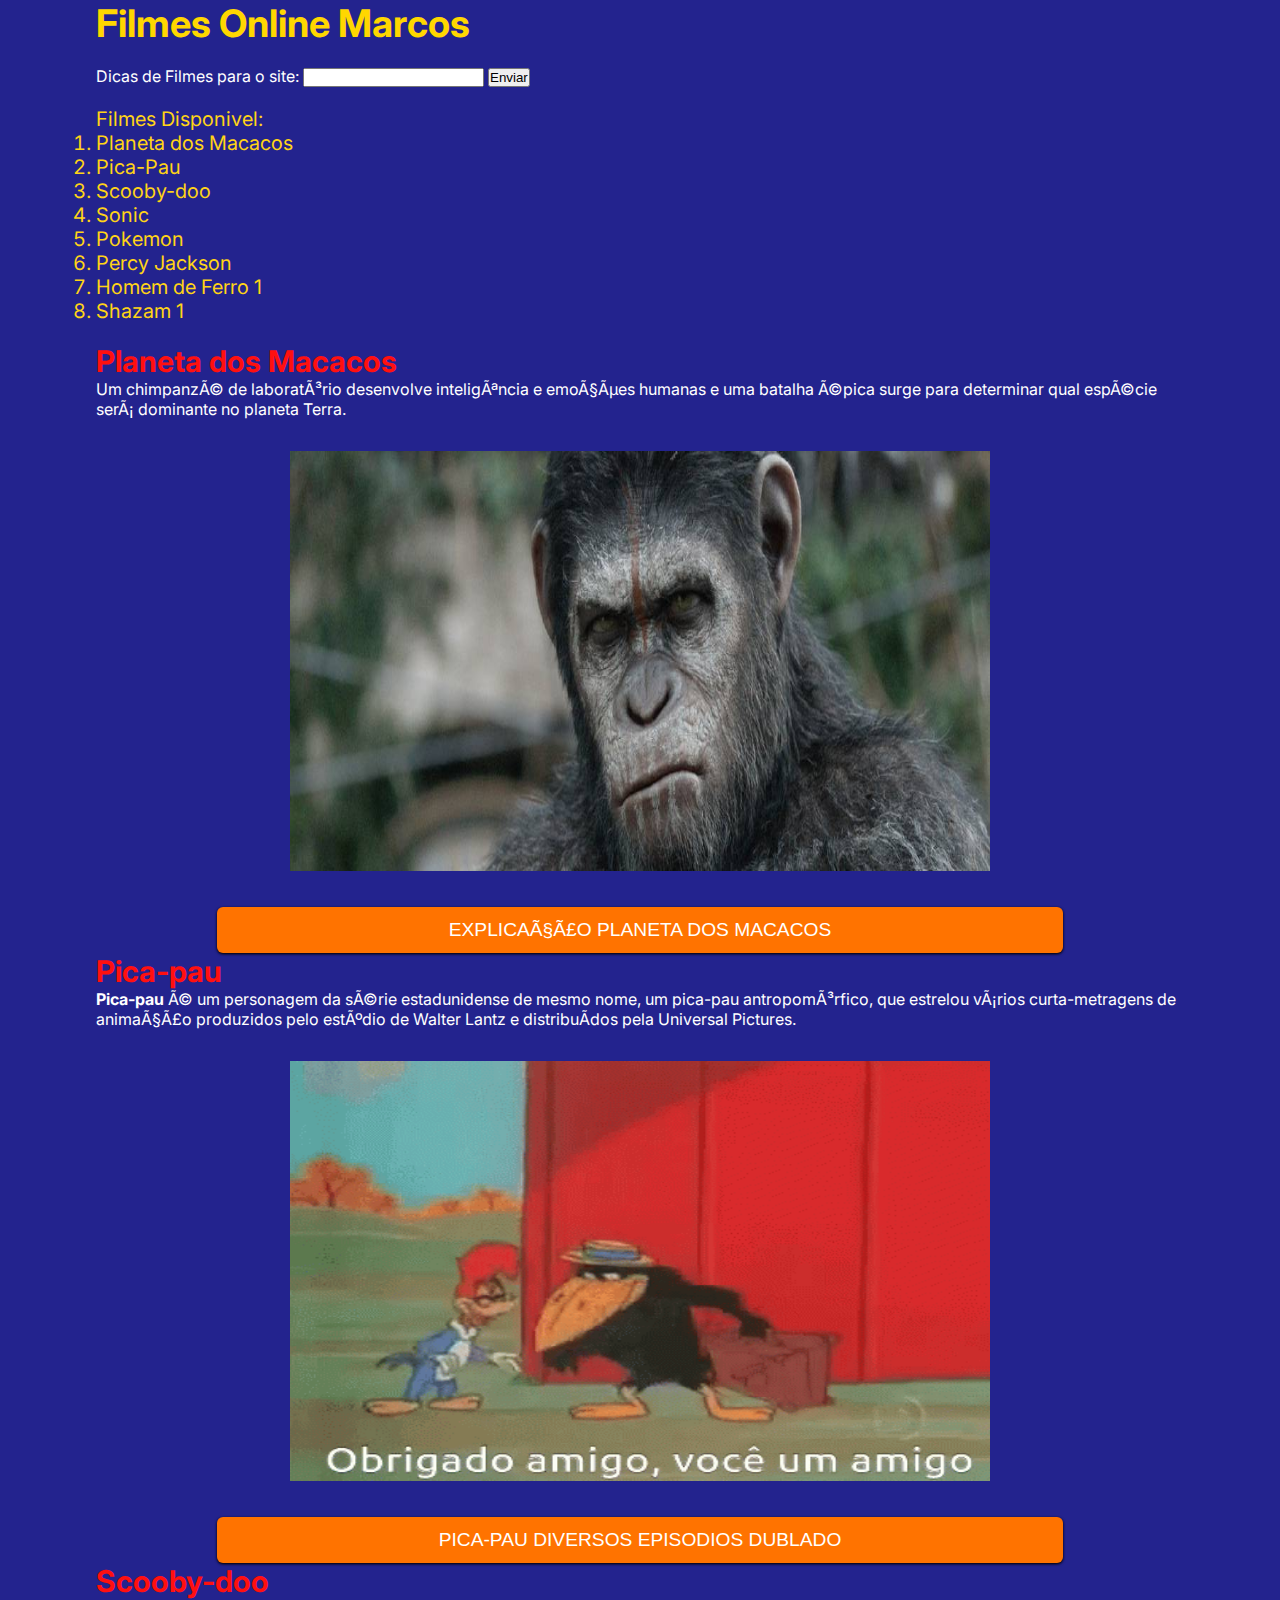
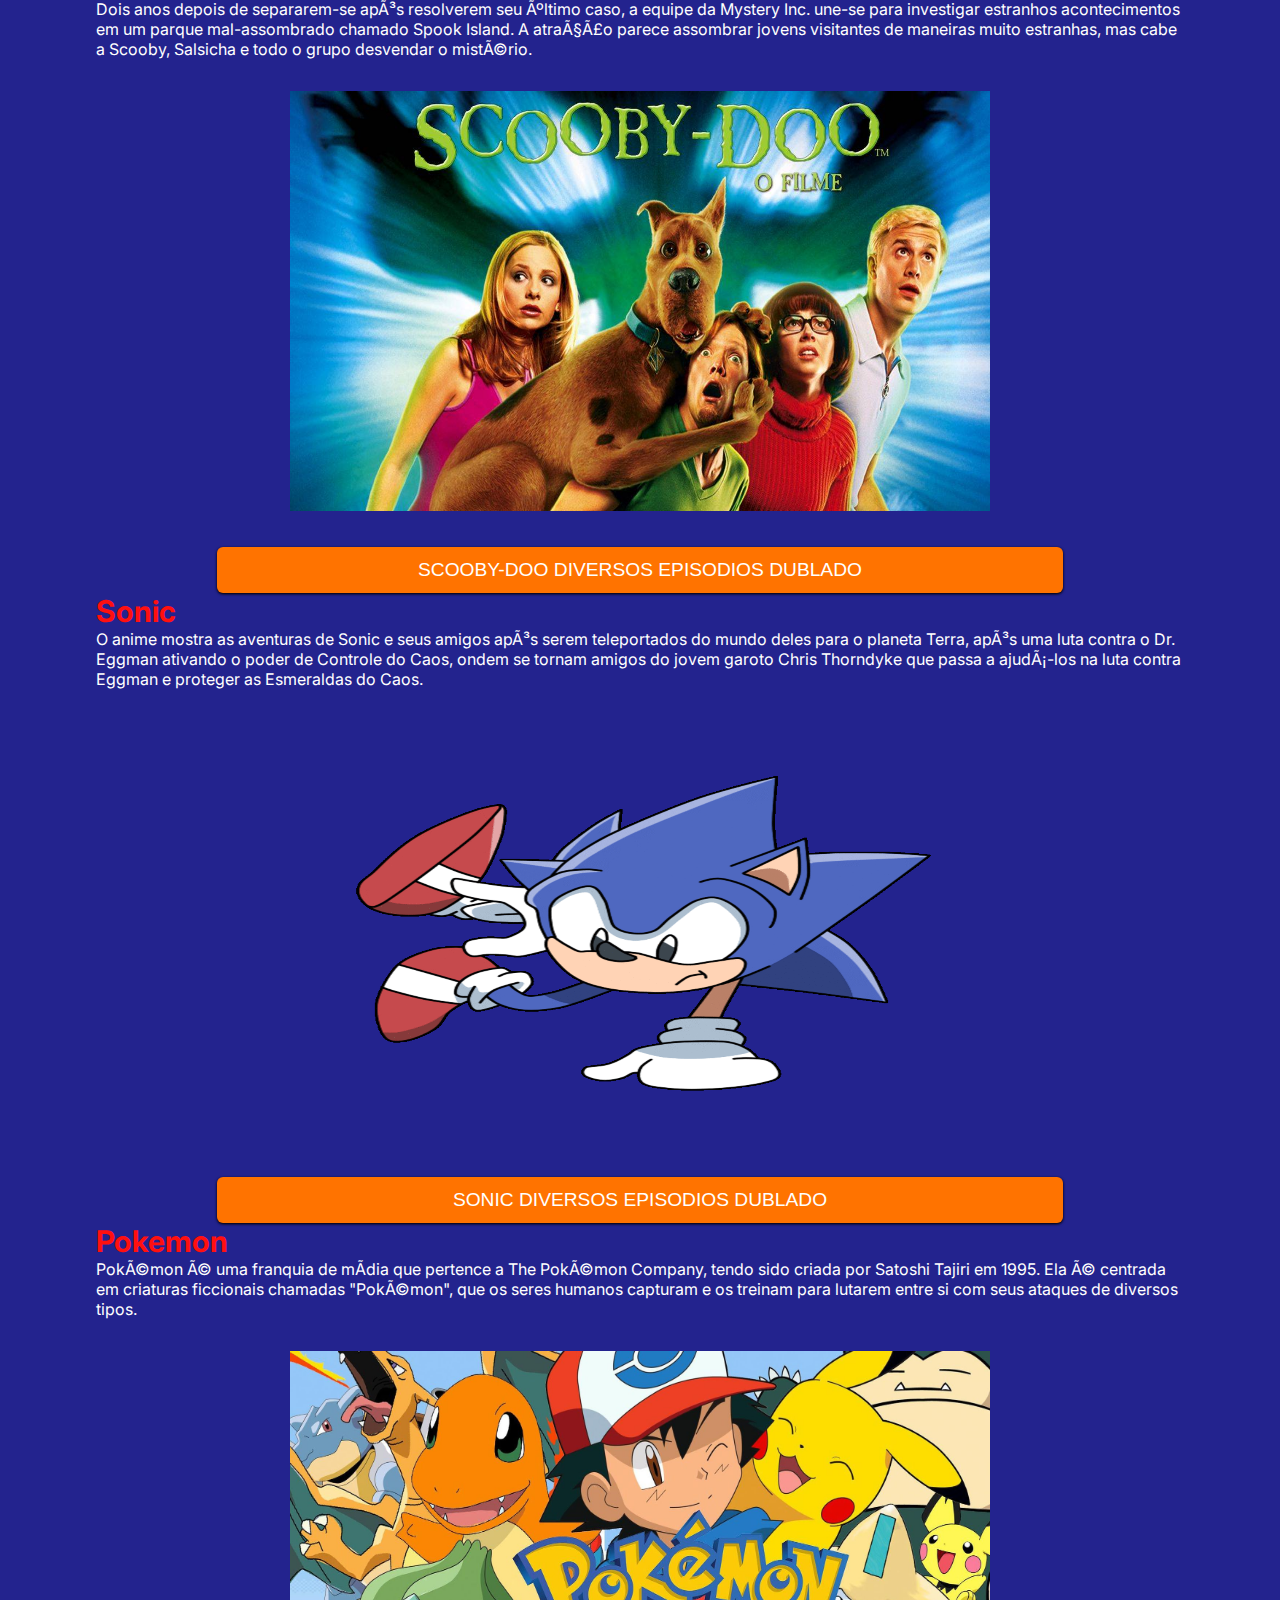
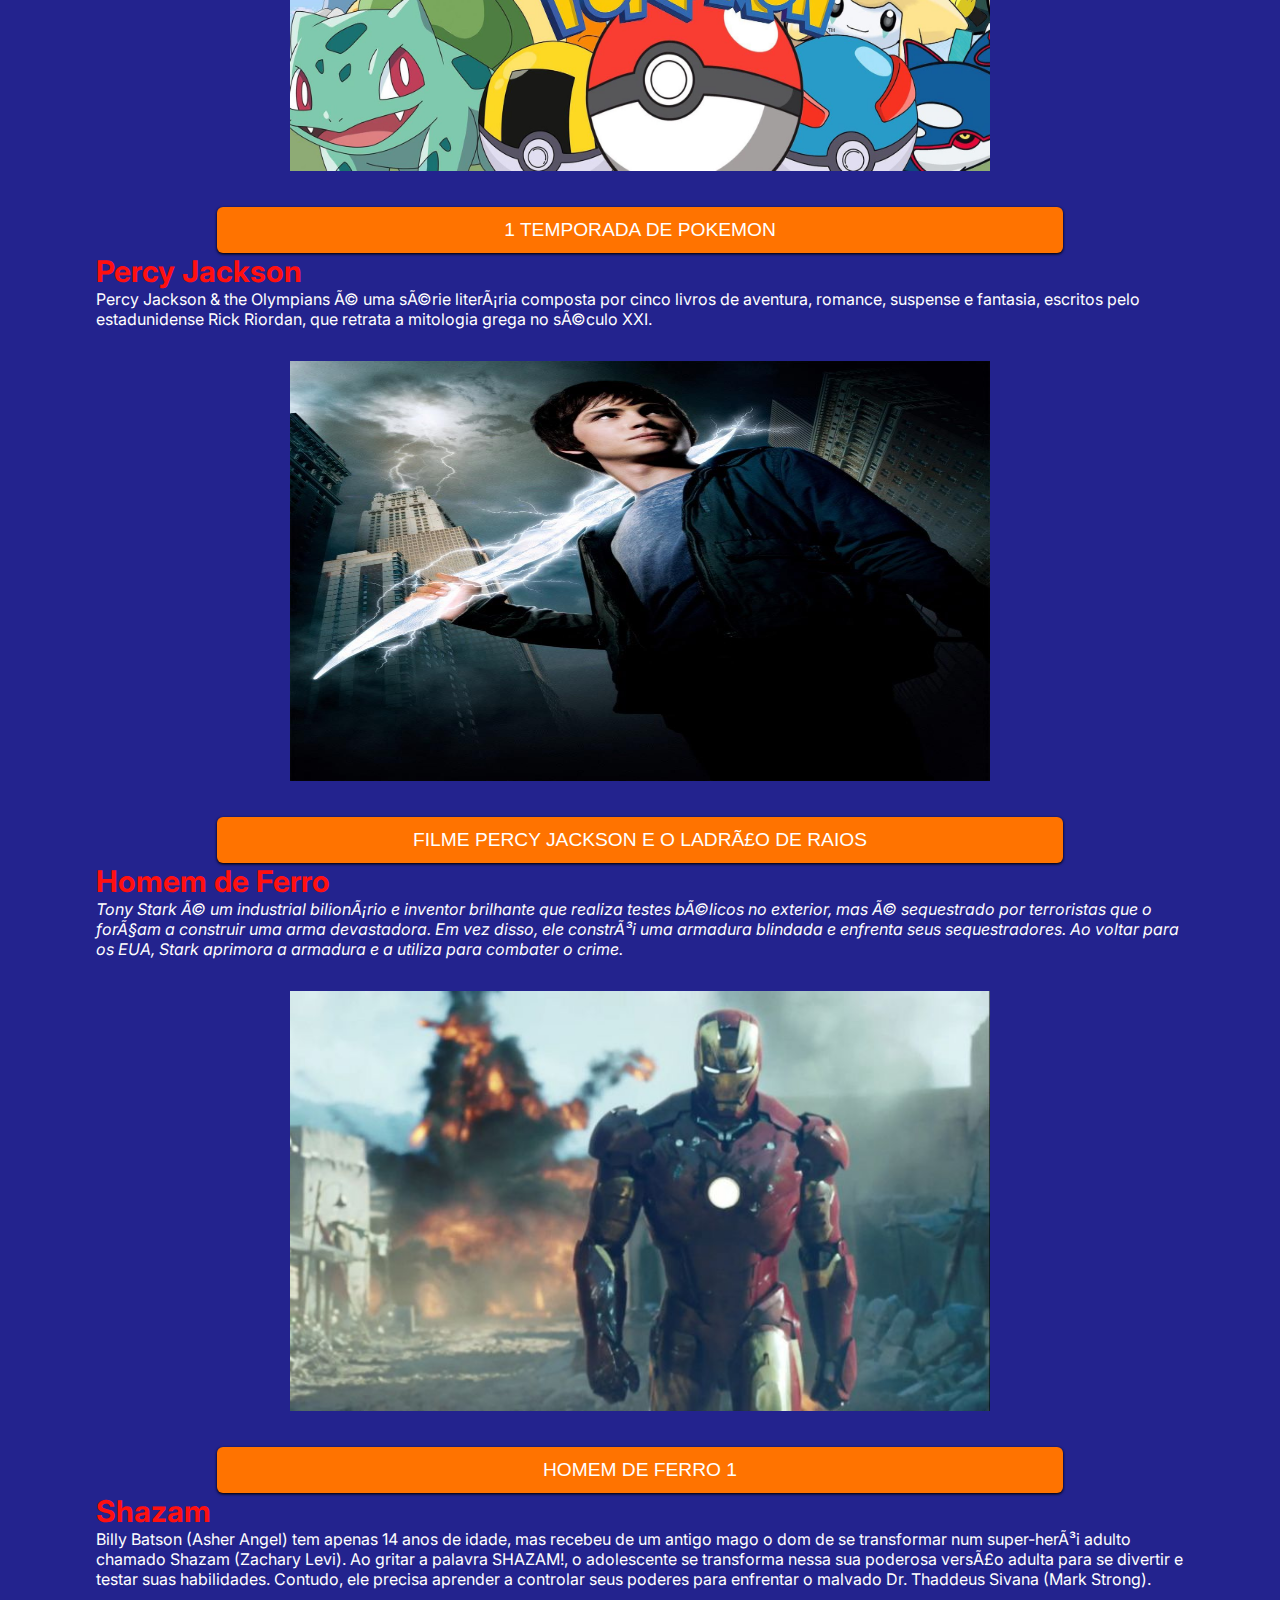
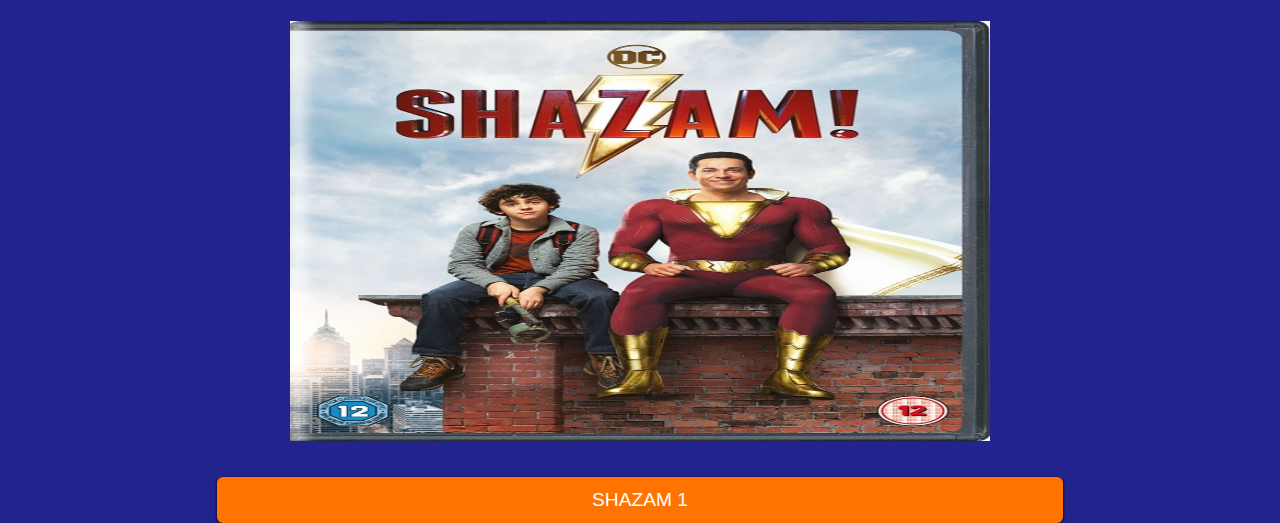
<file: index2.html>
<!DOCTYPE HTML>
<html lang="pt-bt">
    <head>
        <title>Marcos Filmes</title>
        <meta charset="UTF 8">
        <meta name="viewport" content="width-device-width, initial-scale=1">
        <link rel="stylesheet" href="styles2.css">
        <link rel="preconnect" href="https://fonts.googleapis.com">
        <link rel="preconnect" href="https://fonts.gstatic.com" crossorigin>
        <link href="https://fonts.googleapis.com/css2?family=Inter:wght@400;700&display=swap" rel="stylesheet">
        <link rel="shortcut icon" 
                href="imgpagina/nina.jpeg" 
                type="image/x-icon">
    </head>

<body>
    <! –"paragrafo destinado a planeta dos macacos"->
    <section class="container principal">
        <div class="container__caixa">
            <h1 class="container__titulo">Filmes Online Marcos</h1>
            <br>
            <form name="input" action="html_form_action.asp" method="get">
             Dicas de Filmes para o site:
            <input type="text" name="user">
            <input type="submit" value="Enviar">
            </form>
             <br>
             <ol class="container__ol">Filmes Disponivel:
                
                <li>Planeta dos Macacos</li>
                <li>Pica-Pau</li>
                <li>Scooby-doo</li>
                <li>Sonic</li>
                <li>Pokemon</li>
                <li>Percy Jackson</li>
                <li>Homem de Ferro 1</li>
                <li>Shazam 1</li>


             </ol>
             <br>
             <h2 class="container__titulo2">Planeta dos Macacos</h2>
            <p class="container_texto">Um chimpanzé de laboratório desenvolve inteligência e emoções humanas e uma batalha épica surge para determinar qual espécie será dominante no planeta Terra.</p>
            <center>
            <img src="imagens/cesar.jpeg" alt="cesar macaco principal do filme que possui alto intelecto" class="container__imagem" width="700" height="420">
        </center>
            <a href="https://www.youtube.com/watch?v=jaaW88xScSs" target="_blank" class="botao_caixa">explicação planeta dos macacos</a>

        </div>


    </section>
 
    <! –"paragrafo destinado a pica-pau"->
    <section class="container principal">
        <div class="container__caixa">
            <h2 class="container__titulo2">Pica-pau</h2>
            <p class="container_texto"><b>Pica-pau</b> é um personagem da série estadunidense de mesmo nome, um pica-pau antropomórfico, que estrelou vários curta-metragens de animação produzidos pelo estúdio de Walter Lantz e distribuídos pela Universal Pictures.</p>
            <center>
            <img src="imagens/obrigado-amigo-pica-pau.gif" alt="pica-pau um passsarinho animado" class="container__imagem" width="700" height="420">
        </center>
            <a href="https://drive.google.com/drive/folders/0B_gfC7kyYo7rd2VCVzBWbUMwTFE?resourcekey=0-1eFH4O19Vs57KwXrc7PNcQ" target="_blank" class="botao_caixa">pica-pau diversos episodios dublado</a>

        </div>

    </section>

    <! –"paragrafo destinado a Scooby-doo"->
    <section class="container principal">
        <div class="container__caixa">
            <h2 class="container__titulo2">Scooby-doo</h2>
            <p class="container_texto">Dois anos depois de separarem-se após resolverem seu último caso, a equipe da Mystery Inc. une-se para investigar estranhos acontecimentos em um parque mal-assombrado chamado Spook Island. A atração parece assombrar jovens visitantes de maneiras muito estranhas, mas cabe a Scooby, Salsicha e todo o grupo desvendar o mistério.</p>
            <center>
            <img src="imagens/img 4.jpeg" alt="Scooby e um cachorro falante que ajuda sua turma a desvendar misterios" class="container__imagem" width="700" height="420">
        </center>
            <a href="https://drive.google.com/drive/u/0/folders/1hMPtYBOt2kLpDaQWGMy91ytAOf8UBOJQ" target="_blank" class="botao_caixa">Scooby-doo diversos episodios dublado</a>

        </div>

    </section>

    <! –"paragrafo destinado a Sonic"->
    <section class="container principal">
        <div class="container__caixa">
            <h2 class="container__titulo2">Sonic</h2>
            <p class="container_texto">O anime mostra as aventuras de Sonic e seus amigos após serem teleportados do mundo deles para o planeta Terra, após uma luta contra o Dr. Eggman ativando o poder de Controle do Caos, ondem se tornam amigos do jovem garoto Chris Thorndyke que passa a ajudá-los na luta contra Eggman e proteger as Esmeraldas do Caos.</p>
            <center>
            <img src="imagens/sonic.gif" alt="Sonic e um personagem azul muito rapido e amigavel" class="container__imagem" width="700" height="420">
        </center>
            <a href="https://www.youtube.com/watch?v=aNXnJ8FV3WE&list=PLhLIuhReJ4ceO3J5pfJEnwJy-xHkwCwTJ" target="_blank" class="botao_caixa">Sonic diversos episodios dublado</a>

        </div>

    </section>

    <! –"paragrafo destinado a Pokemon"->
    <section class="container principal">
        <div class="container__caixa">
            <h2 class="container__titulo2">Pokemon</h2>
            
            <p class="container_texto">Pokémon é uma franquia de mídia que pertence a The Pokémon Company, tendo sido criada por Satoshi Tajiri em 1995. Ela é centrada em criaturas ficcionais chamadas "Pokémon", que os seres humanos capturam e os treinam para lutarem entre si com seus ataques de diversos tipos.</p>
            
            <center> 
            <img src="imagens/pokemon.jpeg" alt="ashe e um monte de pokemon" class="container__imagem" width="700" height="420">
            </center> 

            <a href="https://www.mediafire.com/folder/nk23y8lzccqfb/01ª+Temporada" target="_blank" class="botao_caixa">1 temporada de Pokemon</a>


        </div>

    </section>

    <section class="container pricipal">
        <div class="container__caixa">
            <h2 class="container__titulo2">Percy Jackson</h2>
            <p class="container_texto">Percy Jackson & the Olympians é uma série literária composta por cinco livros de aventura, romance, suspense e fantasia, escritos pelo estadunidense Rick Riordan, que retrata a mitologia grega no século XXI.</p>
            <center>
            <img src="imagens/percyjackson.jpg" alt="percy jackson e filho bastardo de poseidon" class="container__imagem" width="700" height="420" >
        </center>
            <a href="https://drive.google.com/drive/folders/15HcTykBt8g0vsgNQM6yQm9H5_GBPinOY" target="_blank" class="botao_caixa">Filme Percy Jackson e o Ladrão de Raios</a>

        </div>

    </section>

    <section class="container principal">
        <div class="container__caixa">
            <h2 class="container__titulo2">Homem de Ferro</h2>
            <i class="container_texto">Tony Stark é um industrial bilionário e inventor brilhante que realiza testes bélicos no exterior, mas é sequestrado por terroristas que o forçam a construir uma arma devastadora. Em vez disso, ele constrói uma armadura blindada e enfrenta seus sequestradores. Ao voltar para os EUA, Stark aprimora a armadura e a utiliza para combater o crime.</i>
            <center>
                <img src="imagens/iron.jpeg" alt="tony stark usando sua armadura" class="container__imagem" width="700" height="420" >
            </center>
            <a href="https://vizer.tv/filme/online/homem-de-ferro" target="_blank" class="botao_caixa">Homem de Ferro 1</a>
  
        </div>

    </section>

    <section class="container principal">
        <div class="container__caixa">
            <h2 class="container__titulo2">Shazam</h2>
            <p class="container_texto">Billy Batson (Asher Angel) tem apenas 14 anos de idade, mas recebeu de um antigo mago o dom de se transformar num super-herói adulto chamado Shazam (Zachary Levi). Ao gritar a palavra SHAZAM!, o adolescente se transforma nessa sua poderosa versão adulta para se divertir e testar suas habilidades. Contudo, ele precisa aprender a controlar seus poderes para enfrentar o malvado Dr. Thaddeus Sivana (Mark Strong).</p>
            <center>
                <img src="imagens/shazam1.jpg" alt="shazam na capa com sua versão criança" class="container__imagem" width="700" height="420" >
            </center>
            <a href="https://www.loveflix.tv/assistir-filme-shazam-2-online-dublado-legendado-1/" target="_blank" class="botao_caixa">Shazam 1</a>
        </div>
    </section>

  
    
        
</body>


</html>
</file>
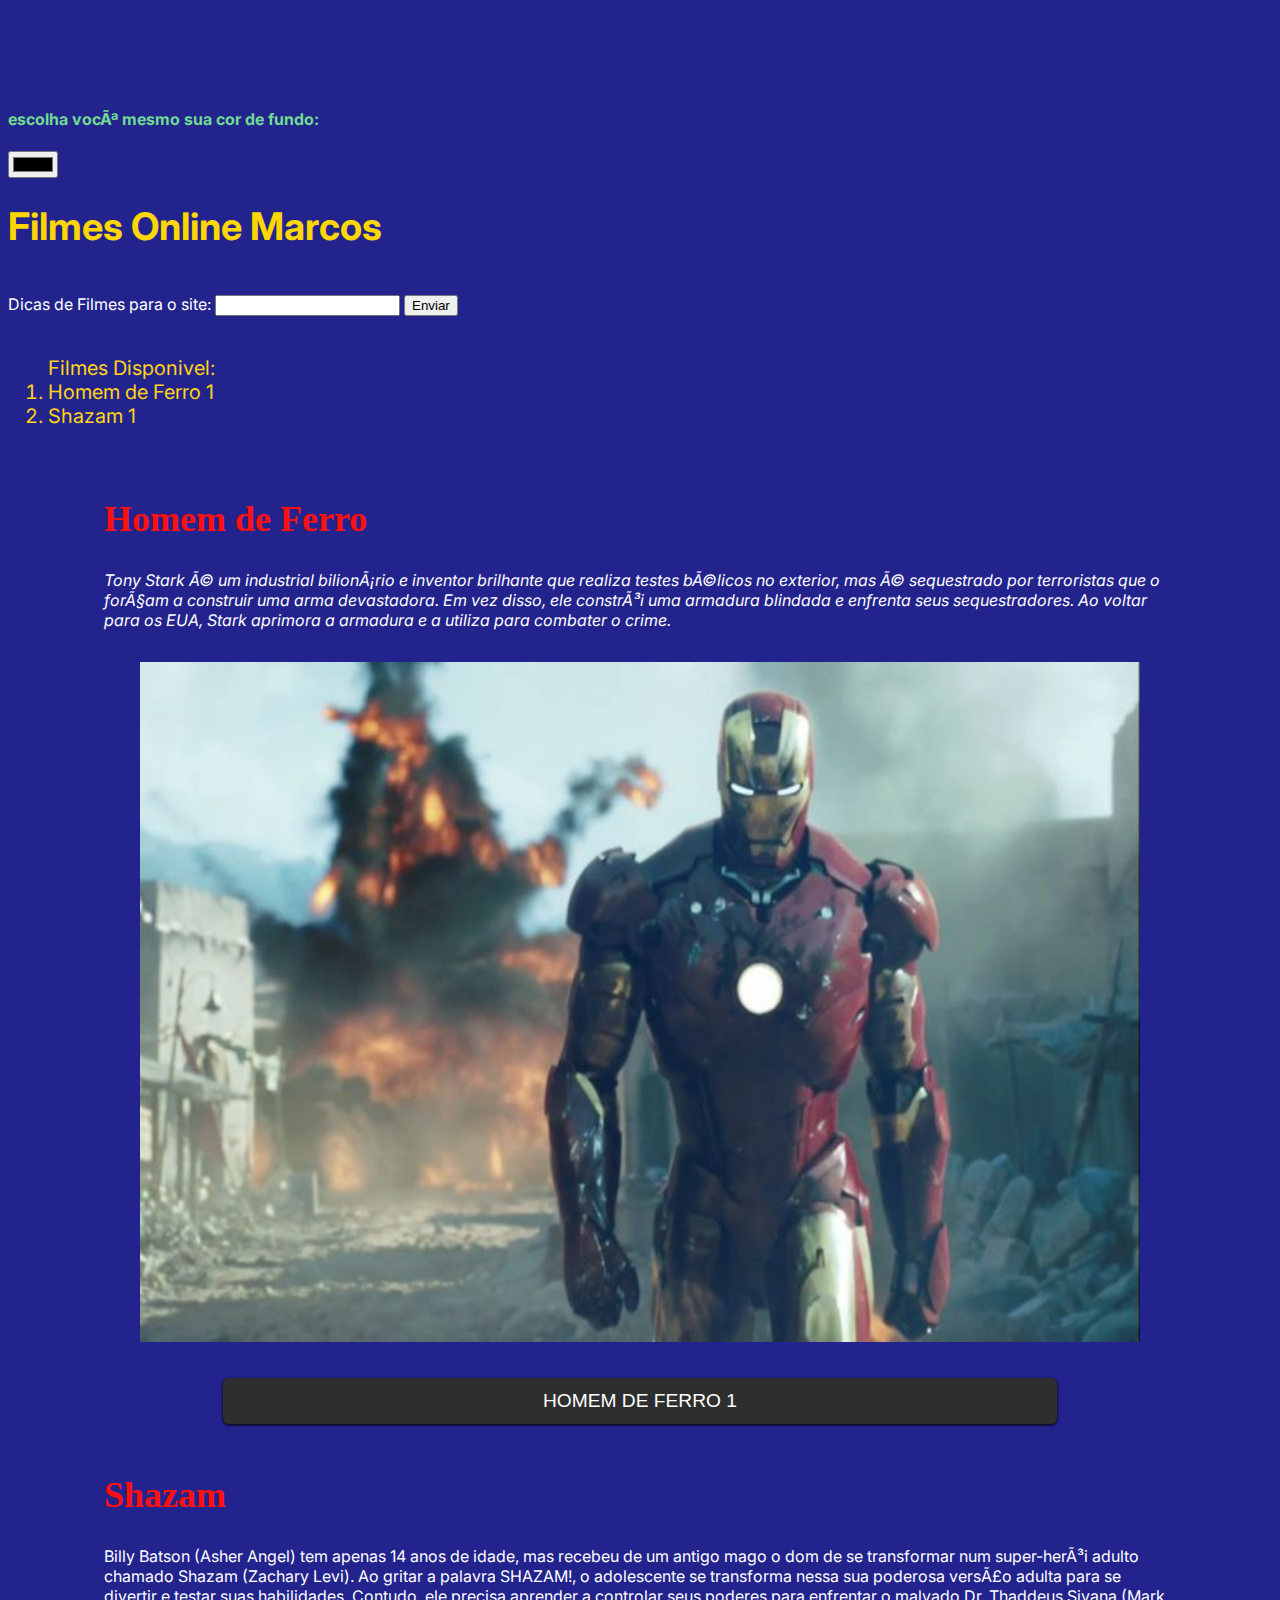
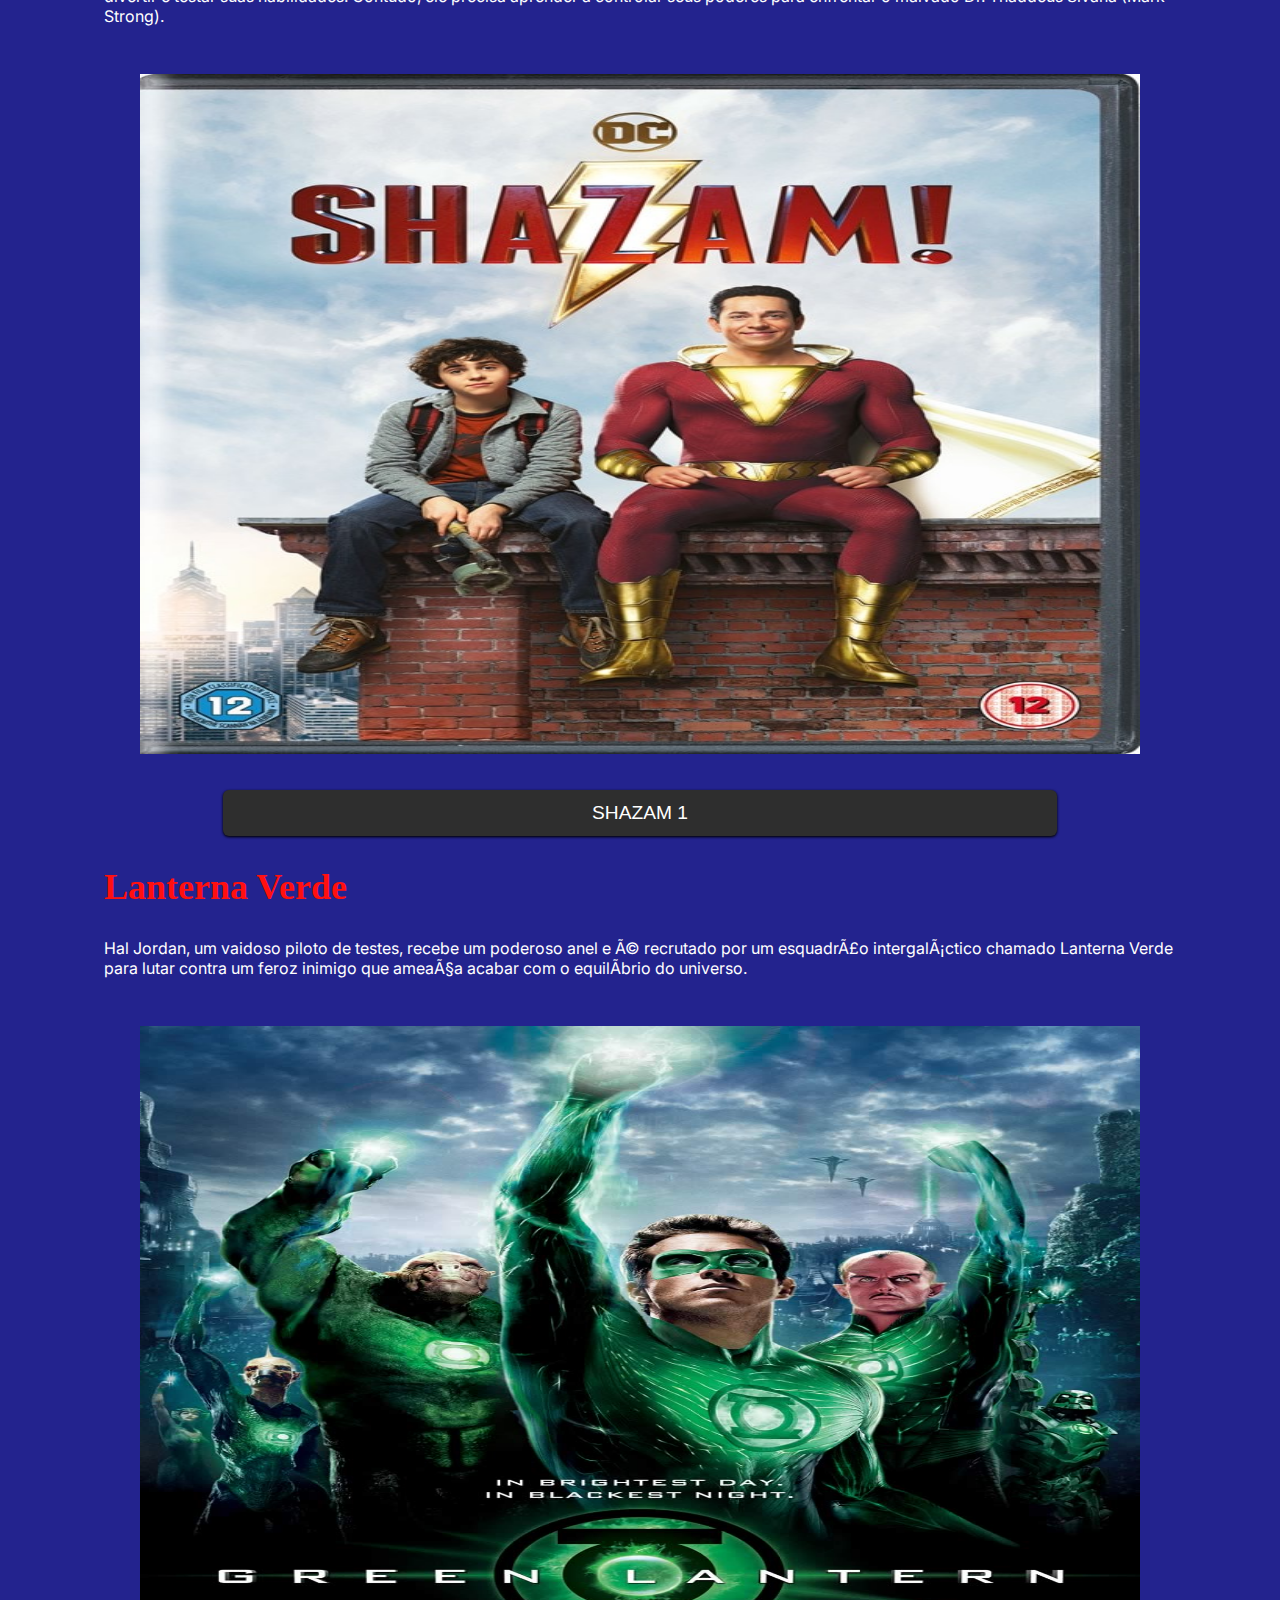
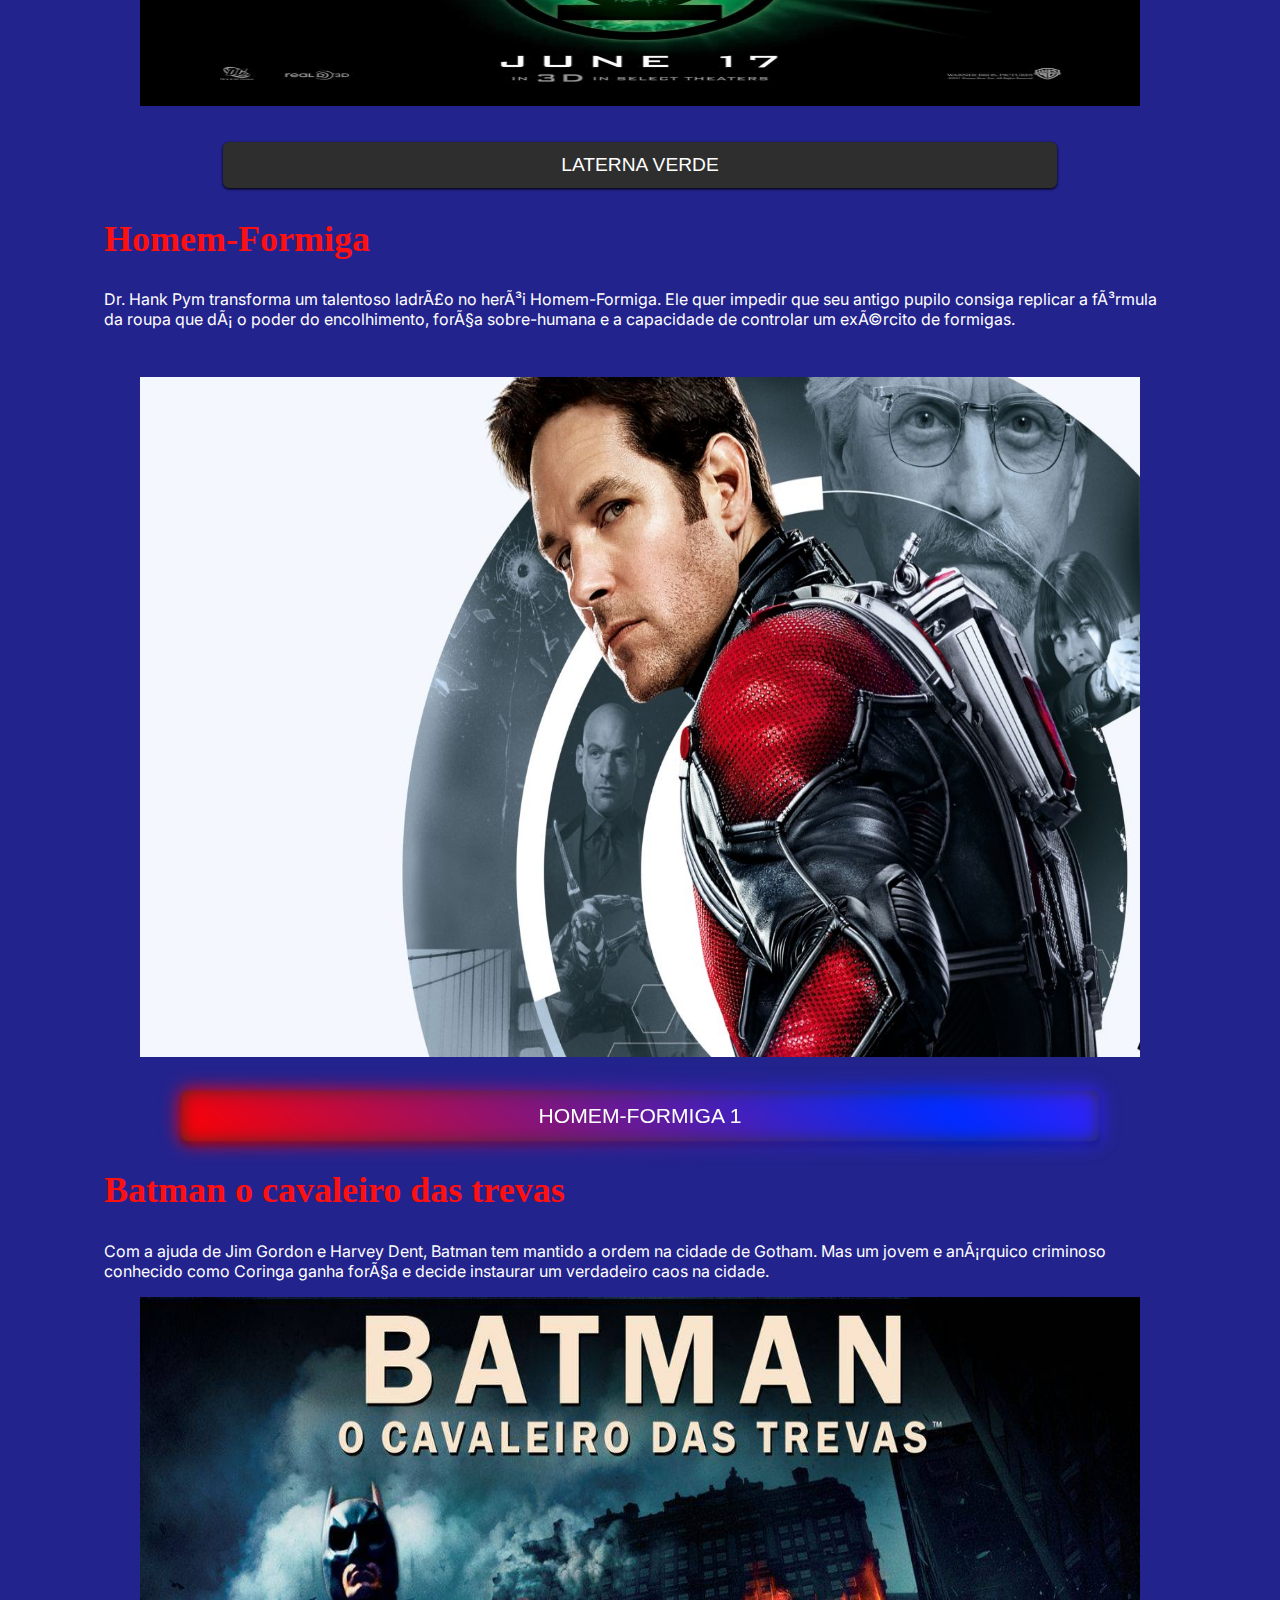
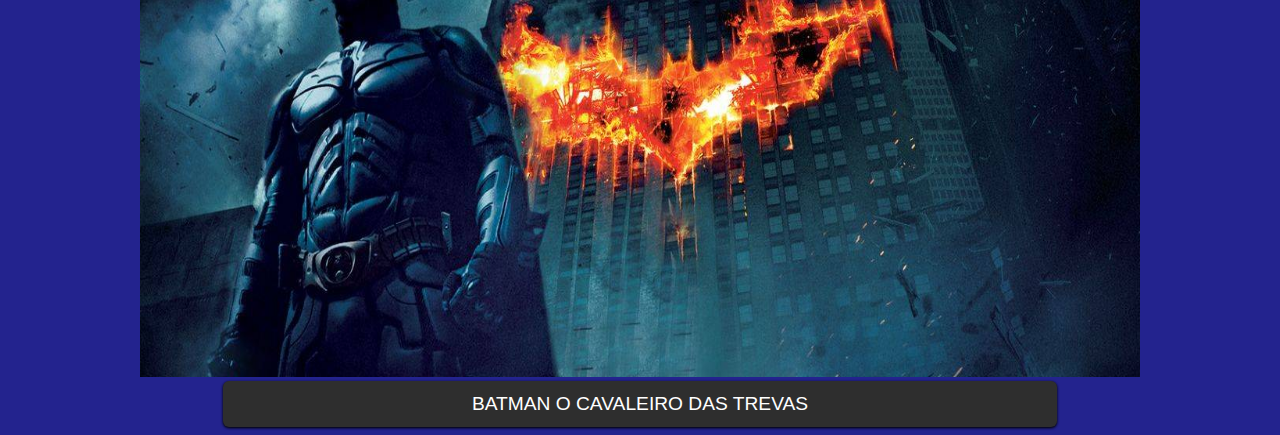
<file: superherois.html>
<!DOCTYPE HTML>
<html lang="pt-bt">
    <head>
        <title>Marcos Filmes</title>
        <meta charset="UTF 8">
        <meta name="viewport" content="width-device-width, initial-scale=1">
        <link rel="stylesheet" href="styles-anime.css">
        <link rel="preconnect" href="https://fonts.googleapis.com">
        <link rel="preconnect" href="https://fonts.gstatic.com" crossorigin>
        <link href="https://fonts.googleapis.com/css2?family=Inter:wght@400;700&display=swap" rel="stylesheet">
        <link rel="shortcut icon" 
                href="imgpagina/nina.jpeg" 
                type="image/x-icon">
    </head>

<body>
    <div class="container__home">
        <a href="index1.html">  <img src="imagens/home2.png" alt="aaa" width="300" height="150"> </a>
    </div>
    <br>
    <br>
    <br>
    <br>
    <h4 class="container__titulo3">escolha você mesmo sua cor de fundo:</h4>
    

    <input type="color" onchange="alteraCor()">
    
    <script>
        selector = document.querySelector("input");

        function alteraCor() {
            document.body.style.backgroundColor = selector.value;
        }
    </script>

    <h1 class="container__titulo">Filmes Online Marcos</h1>
            <br>
            <form name="input" action="html_form_action.asp" method="get">
             Dicas de Filmes para o site:
            <input type="text" name="user">
            <input type="submit" value="Enviar">
            </form>
             <br>
             
             <ol class="container__ol">Filmes Disponivel:
                
                
                <li>Homem de Ferro 1</li>
                <li>Shazam 1</li>


             </ol>
             <br> 

    <section class="container principal">
        <div class="container__caixa">
            <h2 class="container__titulo2">Homem de Ferro</h2>
            <i class="container_texto">Tony Stark é um industrial bilionário e inventor brilhante que realiza testes bélicos no exterior, mas é sequestrado por terroristas que o forçam a construir uma arma devastadora. Em vez disso, ele constrói uma armadura blindada e enfrenta seus sequestradores. Ao voltar para os EUA, Stark aprimora a armadura e a utiliza para combater o crime.</i>
            <center>
                <img src="imagens/iron.jpeg" alt="tony stark usando sua armadura" class="container__imagem" width="1000" height="680" >
            </center>
            <a href="https://vizer.tv/filme/online/homem-de-ferro" target="_blank" class="botao_caixa">Homem de Ferro 1</a>
  
        </div>

    </section>

    <br>

    <section class="container principal">
        <div class="container__caixa">
            <h2 class="container__titulo2">Shazam</h2>
            <p class="container_texto">Billy Batson (Asher Angel) tem apenas 14 anos de idade, mas recebeu de um antigo mago o dom de se transformar num super-herói adulto chamado Shazam (Zachary Levi). Ao gritar a palavra SHAZAM!, o adolescente se transforma nessa sua poderosa versão adulta para se divertir e testar suas habilidades. Contudo, ele precisa aprender a controlar seus poderes para enfrentar o malvado Dr. Thaddeus Sivana (Mark Strong).</p>
            <center>
                <img src="imagens/shazam1.jpg" alt="shazam na capa com sua versão criança" class="container__imagem" width="1000" height="680" >
            </center>
            <a href="https://www.loveflix.tv/assistir-filme-shazam-2-online-dublado-legendado-1/" target="_blank" class="botao_caixa">Shazam 1</a>
        </div>
    </section>


    <section class="container principal">
        <div class="container__caixa">
            <h2 class="container__titulo2">Lanterna Verde</h2>
            <p class="container_texto">Hal Jordan, um vaidoso piloto de testes, recebe um poderoso anel e é recrutado por um esquadrão intergaláctico chamado Lanterna Verde para lutar contra um feroz inimigo que ameaça acabar com o equilíbrio do universo.</p>
            <center>
            <img src="imagens/lanterna.jpg" alt="os lanterna verde estampado na capa anuciando o lançamento do filme" class="container__imagem" width="1000" height="680" >
            </center>
            <a href="https://topflix.vc/filmes/assistir-online-lanterna-verde/" target="_blank" class="botao_caixa">Laterna Verde</a>

        </div>
    
        
    </section>

    <section class="container principal">
        <div class="container__caixa">
            <h2 class="container__titulo2">Homem-Formiga</h2>
            <p class="container_texto">Dr. Hank Pym transforma um talentoso ladrão no herói Homem-Formiga. Ele quer impedir que seu antigo pupilo consiga replicar a fórmula da roupa que dá o poder do encolhimento, força sobre-humana e a capacidade de controlar um exército de formigas.</p>
            <center>
                <img src="imagens/scale.jpg" alt="o ex-ladrão com o traje de homem-formiga" class="container__imagem" width="1000" height="680">
            </center>
            <a href="https://vizer.tv/filme/online/homem-formiga" target="_blank" class="botao_caixa"  >Homem-Formiga 1</a>
        </div>

    </section>

    <section class="container principal">
        <div class="container__caixa">
            <h2 class="container__titulo2">Batman o cavaleiro das trevas</h2>
            <p class="container_texto">Com a ajuda de Jim Gordon e Harvey Dent, Batman tem mantido a ordem na cidade de Gotham. Mas um jovem e anárquico criminoso conhecido como Coringa ganha força e decide instaurar um verdadeiro caos na cidade.</p>
            <center>
                <img src="imagens/batmam1.jpg" alt="batman estapado no seu cartaz do filme" class="container__imgem" width="1000" height="680">
            </center>
            <a href="https://www.megafilmeshds.net/batman-o-cavaleiro-das-trevas/" target="_blank" class="botao_caixa">Batman o cavaleiro das trevas</a>
        </div>
    </section>
</body>

</html>
</file>
<file: styles.css>
@charset "UTF-8";

:root {
    --branco-principal : #FFFFFF;
    --cinza-secundario : #c0c0c0;
    --botao-azul : #167bf7;
    --cor-de-fundo : #00030c;
    --cor-vermelha : #ff1010; 
    --cor-amarela : #ffd416;
    --fonte-principal: 'Inter';
    --cor-laranja: #ff7300;
    --cor-azul-marinho: #23238E;
    --cor-aquamarine: #70DB93;
}

* {
    font-family: var(--fonte-principal);
}

body {
    background-color: rgb(17, 17, 17);
}

h1 {
    text-align: center;
    position: relative;
    top: 150px;
    color: var(--branco-principal);
}

div#Marcos {
    background-image: url(imagens/cara.jpeg);
    background-position: center center;
    background-size: contain;
    background-repeat: no-repeat;
    position: absolute;
    top: 50%;
    left: 50%;
    transform: translate(-50%, -50%);
    border-radius: 8px;
    background-color: var(--branco-principal);
    width: 90px;
    height: 100px;

    transition: transform 0.3s ease;
}

div#Marcos:hover {
    transform: translate(-50%, -60%);

}

p {
    color: var(--cinza-secundario);
    position: absolute;
    top: 50%;
    left: 50%;
    transform: translate(-50%, 300%);
}

div#perfis {
    position: absolute;
    top: 50%;
    left:50%;
    transform: translate(-50%, 350%);
    padding: 5px;
    border: 1px solid var(--cinza-secundario);
    background-color: #00030c;
    color: var(--cinza-secundario);
    height: 20px;
    width: 150px;
    text-align: center;
    margin: 5px var(--branco-principal);

}
</file>
<file: styles-anime.css>
:root {
    --branco-principal : #FFFFFF;
    --cinza-secundario : #c0c0c0;
    --botao-azul : #167bf7;
    --cor-de-fundo : #00030c;
    --cor-vermelha : #ff1010; 
    --cor-amarela : #ffd416;
    --fonte-principal: 'Inter';
    --cor-laranja: #ff7300;
    --cor-azul-marinho: #23238E;
    --cor-aquamarine: #70DB93;
}

body {
    background-color: var(--cor-azul-marinho) ;
    color: #FFFFFF;
    font-family: var(--fonte-principal);
}

* {
    margin: 5;
    padding: 5;
}
.principal {
    
    background-repeat: no-repeat;
    background-size: contain;
    
}

.container {
    height: 100;
    display: grid;
    

}

.container__botao {
    background-color: #167bf7;
    border-radius: 10px;
    padding: 1em;
    color: #FFFFFF;
    display: block;
    text-decoration: none;
    margin-bottom: 2em;
    
    
}

.container__titulo {
    font-size: 38px;
    font-weight: 700;
    color: gold;
}

.container__imagem {
    margin: 2em 0 2em 0;
    width: 700;
    height: 420;
   

    
}
.container__caixa {
    margin: 0 6em;
}
.container__titulo2 {
    color: var(--cor-vermelha);
    font-size: 36px;
    font-family: 'Bebas Neue', cursive;
    font-family: 'Bruno Ace', cursive;  
}

.botao_caixa {
  
    width:75%;
    margin:auto;
    display:block;  
    color:#fff;
    font-family: Arial, Helvetica, sans-serif;
    font-size:1.2em;
    text-align:center;
    text-decoration:none;
    text-transform: uppercase;
    padding: 12px 15px;
    border-radius:6px;
    background-color:rgb(46, 46, 46);
    transition: transform 500ms cubic-bezier(0.68, -0.55, 0.265, 1.55), background-position 800ms cubic-bezier(0.68, -0.55, 0.265, 1.55), box-shadow 500ms linear;
    background-size:contain;
    background-position: -250px center;
    background-repeat: no-repeat;
    box-shadow: 0 1px 3px rgb(0, 0, 0), 0 1px 2px rgba(0, 0, 0, 0.24);
  }

  .botao_caixa:hover {
    transform: scale(1.1);
    background-position: -60px;
    box-shadow: 0 3px 6px rgba(0, 0, 0, 0.295), 0 3px 6px rgba(0, 0, 0, 0.274);
  }

  .botao_caixa::after {
    
    z-index: -1;
    position: absolute;
    width: 100%;
    height: 100%;
    background-color: rgb(46, 46, 46);
    left: 0;
    top: 0;
    border-radius: 10px;
   }

 .botao_caixa::before {
    content: "";
    background: linear-gradient(
       45deg,
       #FF0000, #002BFF, #FF00C8, #002BFF,
         #FF0000, #002BFF, #FF00C8, #002BFF
   );
    position: absolute;
    top: -2px;
    left: -2px;
    background-size: 600%;
    z-index: -1;
    width: calc(100% + 4px);
    height: calc(100% + 4px);
    filter: blur(8px);
    animation: glowing 20s linear infinite;
    transition: opacity .3s ease-in-out;
    border-radius: 10px;
    opacity: 0;    

 }



 @keyframes glowing {
    0% {
     background-position: 0 0;
    }
   
    50% {
     background-position: 400% 0;
    }
   
    100% {
     background-position: 0 0;
    }
   }

   .botao_caixa:hover::before {
    opacity: 1;
   }
   
   .botao_caixa:active:after {
    background: transparent;
   }
   
   .botao_caixa:active {
    color: #000;
    font-weight: bold;
   }



  .container__ol {
    font-size: 20px;
    color: #ffd416;
  }

  div#play{
    display: inline-block;
    color: rgb(57, 57, 57);
    background-color: white;
    width: 100px;
    height: 35px;
    position: absolute;
    top: 55%;
    left: 3%;
    border-radius: 3px;
    text-align: center;
    font-size: 1.2em;
    box-shadow: 1px 1px 5px rgba(255, 255, 255, 0.407);
    line-height: 35px;

    transition: 0.3s ease;
}

.container__titulo3 {
    color: #70DB93;
    
    right: auto;
}

.container__home {
    position: absolute;
    right: 90%;
    margin: 0;
    padding: 0;
    transition: transform 0.3s ease;
    
}
.container__home:hover {
    transform: scale(1.1);
    background-position: -60px;
    box-shadow: transparent;
}
</file>
<file: styles2.css>
:root {
    --branco-principal : #FFFFFF;
    --cinza-secundario : #c0c0c0;
    --botao-azul : #167bf7;
    --cor-de-fundo : #00030c;
    --cor-vermelha : #ff1010; 
    --cor-amarela : #ffd416;
    --fonte-principal: 'Inter';
    --cor-laranja: #ff7300;
    --cor-azul-marinho: #23238E;
    --cor-aquamarine: #70DB93;
}

body {
    background-color: var(--cor-azul-marinho);
    color: #FFFFFF;
    font-family: var(--fonte-principal);
}

* {
    margin: 0;
    padding: 0;
}
.principal {
    
    background-repeat: no-repeat;
    background-size: contain;
    
}

.container {
    height: 100;
    display: grid;
    

}

.container__botao {
    background-color: #167bf7;
    border-radius: 10px;
    padding: 1em;
    color: #FFFFFF;
    display: block;
    text-decoration: none;
    margin-bottom: 2em;
    
    
}

.container__titulo {
    font-size: 38px;
    font-weight: 700;
    color: gold;
}

.container__imagem {
    margin: 2em 0 2em 0;
    width: 440;
    height: 220;
   

    
}
.container__caixa {
    margin: 0 6em;
}
.container__titulo2 {
    color: var(--cor-vermelha);
    font-size: 30px;
}

.botao_caixa {
  
    width:75%;
    margin:auto;
    display:block;  
    color:#fff;
    font-family: Arial, Helvetica, sans-serif;
    font-size:1.2em;
    text-align:center;
    text-decoration:none;
    text-transform: uppercase;
    padding: 12px 15px;
    border-radius:6px;
    background-color:var(--cor-laranja);
    transition: transform 500ms cubic-bezier(0.68, -0.55, 0.265, 1.55), background-position 800ms cubic-bezier(0.68, -0.55, 0.265, 1.55), box-shadow 500ms linear;
    background-size:contain;
    background-position: -250px center;
    background-repeat: no-repeat;
    box-shadow: 0 1px 3px rgb(0, 0, 0), 0 1px 2px rgba(0, 0, 0, 0.24);
  }

  .botao_caixa:hover {
    transform: scale(1.1);
    background-position: -60px;
    box-shadow: 0 3px 6px rgba(0, 0, 0, 0.295), 0 3px 6px rgba(0, 0, 0, 0.274);
  }

  .container__ol {
    font-size: 20px;
    color: #ffd416;
  }

  div#play{
    display: inline-block;
    color: rgb(57, 57, 57);
    background-color: white;
    width: 100px;
    height: 35px;
    position: absolute;
    top: 55%;
    left: 3%;
    border-radius: 3px;
    text-align: center;
    font-size: 1.2em;
    box-shadow: 1px 1px 5px rgba(255, 255, 255, 0.407);
    line-height: 35px;

    transition: 0.3s ease;
}
</file>
